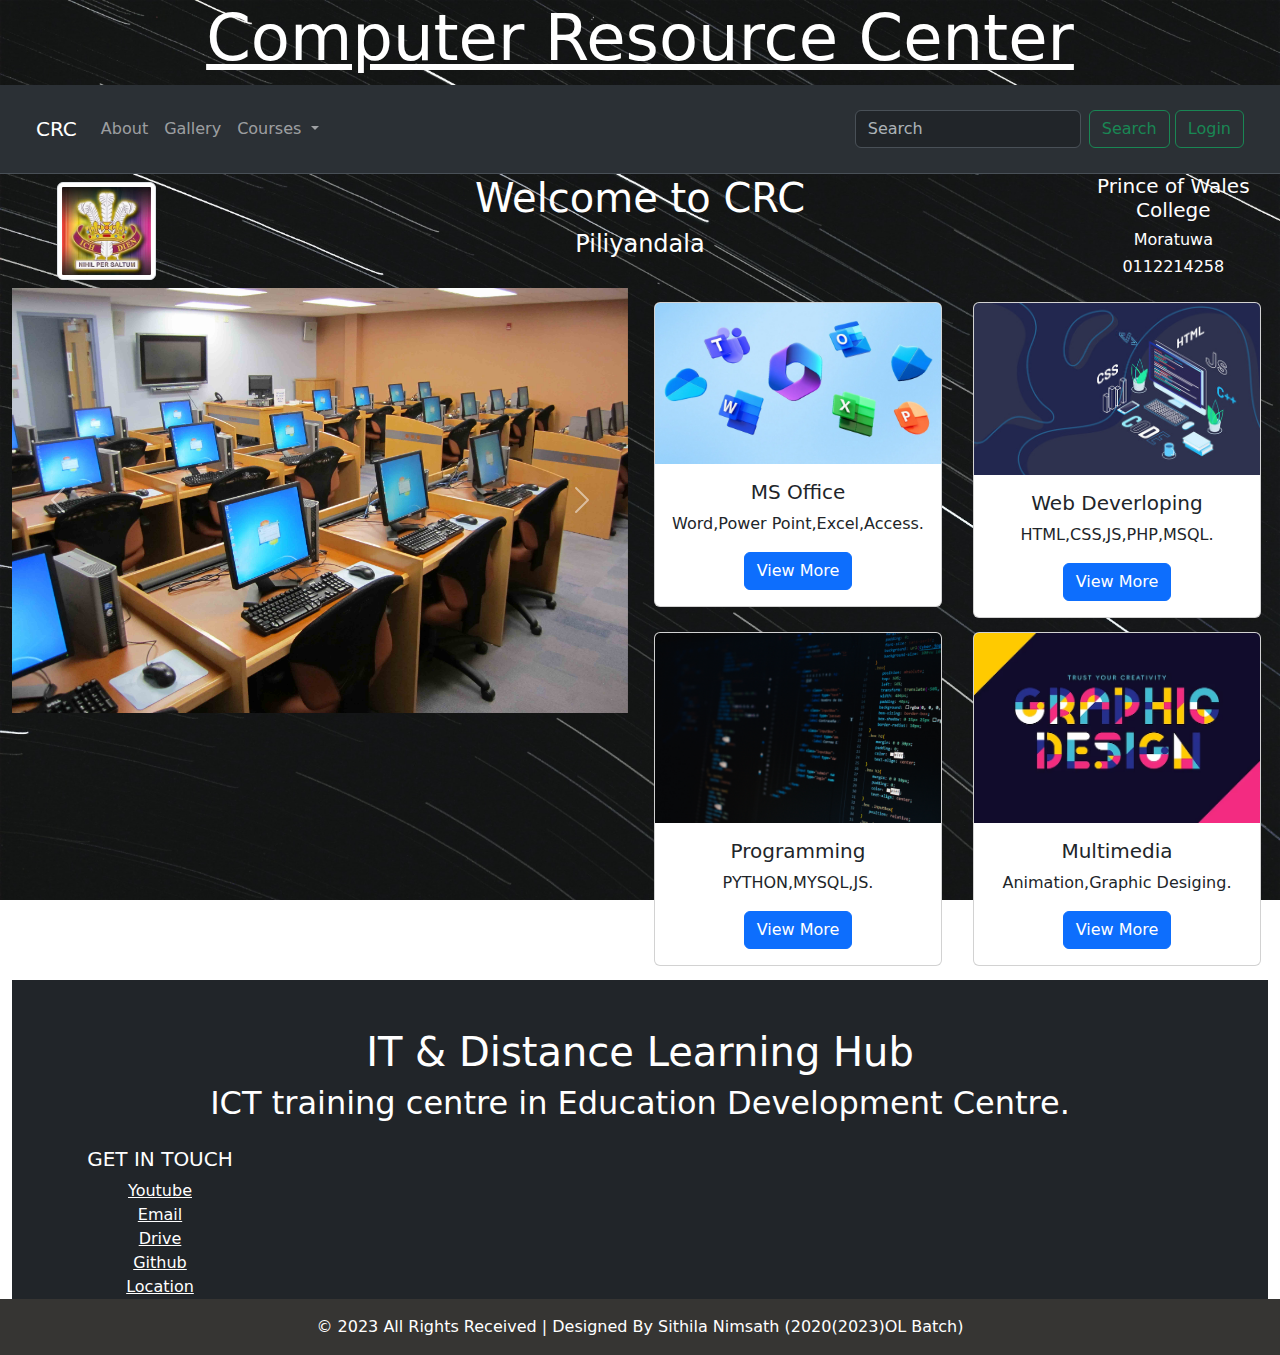
<file: index.html>
<!doctype html>
<html lang="en">
  <head>
    <meta charset="utf-8">
    <meta name="viewport" content="width=device-width, initial-scale=1">
    <link rel="stylesheet" href="css/bootstrap.min.css">
    <title> website with Bootstrap</title>   
    <style>
        body
        {
          background-image:url(./img/bg3.jpg);
          background-attachment: fixed;
          background-size: cover;
        }

        .r{
            color:#FFFFFF;
        }


        .CRC{
          font-size: 400%;
          color: #FFFFFF;
          text-decoration: underline;
        }

        
        .b{
          color: #FFFFFF;
        }
        
        .o{
          color:#838c7c;
        }


    </style> 
  </head>
  <body>
    <!--heding-->
    <div id="CRC">
      <h1 class="container-md text-center r CRC">Computer Resource Center</h1>
    </div>
    <!--end of heding-->

    
    <!--start of navigation-->
    <div class="container-fluid  text-center">
        <div class="row align-text-center" >
                <!--navigation-->
                <nav class="navbar navbar-expand-lg bg-body-tertiary  bg-dark border-bottom border-body p-4 " data-bs-theme="dark">
                    <div class="container-fluid">
                      <a class="navbar-brand" href="#">CRC</a>
                      <button class="navbar-toggler" type="button" data-bs-toggle="collapse" data-bs-target="#navbarSupportedContent" aria-controls="navbarSupportedContent" aria-expanded="false" aria-label="Toggle navigation">
                        <span class="navbar-toggler-icon"></span>
                      </button>
                      <div class="collapse navbar-collapse" id="navbarSupportedContent">
                        <ul class="navbar-nav me-auto  mb-2 mb-lg-0">
                          <li class="nav-item">
                            <a class="nav-link" href="./cards/about.html">About</a>
                          </li>
                          <li class="nav-item">
                            <a class="nav-link" href=".//cards/Gallary.html">Gallery</a>
                          </li>
                          <li class="nav-item dropdown">
                            <a class="nav-link dropdown-toggle" href="#" role="button" data-bs-toggle="dropdown" aria-expanded="false">
                              Courses
                            </a>
                            <ul class="dropdown-menu">
                              <li><a class="dropdown-item" href="./web/office.html">MS Office</a></li>
                              <li><a class="dropdown-item" href="./web/web.html">Web Deverloping</a></li>
                              <li><a class="dropdown-item" href="./web/Progamming.html">Progamming</a></li>
                              <li><a class="dropdown-item" href="./web/multimedia.html">Multimedia</a></li>
                            </ul>
                          </li>
                        </ul>
                        <form class="d-flex" role="search">
                          <input class="form-control me-2" type="search" placeholder="Search" aria-label="Search">
                          <button class="btn btn-outline-success" type="submit">Search</button>&nbsp;
                          <button class="btn btn-outline-success" type="submit">Login</button>
                        </form>
                      </div>
                    </div>
                  </nav>
                    <!--end of navigation-->

            <!--logo-->
            <div class="col-sm-6  col-md-2  col-xl-2 p-2">
                <img src="img/logo.png" class="img-thumbnail img-fluid" width="50%" alt="...">
            </div>
            <!-- end of logo-->


            <!--sub heding-->
            <div class="col-sm-12  col-md-8  col-xl-8 b">
                <h1>Welcome to CRC</h1>
                <h4>Piliyandala</h4>
            </div>
            <div class="col-sm-12  col-md-2  col-xl-2 b">
                <h5>Prince of Wales College</h5>
                <h6>Moratuwa</h6>
                <h6>0112214258</h6>
            </div>
            <!--sub heding-->


            <!--slide show-->
            <div class="  col-sm-12  col-md-12  col-xl-6 r">
              <div id="carouselExampleInterval" class="carousel slide" data-bs-ride="carousel">
                <div class="carousel-inner">
                  <div class="carousel-item active" data-bs-interval="10000">
                    <img src="./img/pic/1.jpg" class="d-block w-100" alt="...">
                  </div>
                  <div class="carousel-item" data-bs-interval="2000">
                    <img src="./img/pic/2.jpg" class="d-block w-100" alt="...">
                  </div>
                  <div class="carousel-item">
                    <img src="./img/pic/3.jpg" class="d-block w-100" alt="...">
                  </div>
                </div>
                <button class="carousel-control-prev" type="button" data-bs-target="#carouselExampleInterval" data-bs-slide="prev">
                  <span class="carousel-control-prev-icon" aria-hidden="true"></span>
                  <span class="visually-hidden">Previous</span>
                </button>
                <button class="carousel-control-next" type="button" data-bs-target="#carouselExampleInterval" data-bs-slide="next">
                  <span class="carousel-control-next-icon" aria-hidden="true"></span>
                  <span class="visually-hidden">Next</span>
                </button>
              </div>
            </div>
            <!--slide show ends here-->



            <!--cards-->
            <div class="btn  col-sm-12  col-md-12  col-xl-6 r">
                <div class="row">

                    <div class="btn  col-sm-12  col-md-6  col-xl-6 r">
                        <div class="card" style="width: 18rem;">
                            <img src="img/cards/office.png" class="card-img-top" alt="...">
                            <div class="card-body">
                            <h5 class="card-title">MS Office</h5>
                            <p class="card-text">Word,Power Point,Excel,Access.</p>
                            <a href="./cards/office.html" class="btn btn-primary">View More</a>
                            </div>
                        </div>
                    </div>
                    <div class="btn  col-sm-12  col-md-6  col-xl-6 r">
                        <div class="card" style="width: 18rem;">
                            <img src="img/cards/html.jpg" class="card-img-top" alt="...">
                            <div class="card-body">
                            <h5 class="card-title">Web Deverloping</h5>
                            <p class="card-text">HTML,CSS,JS,PHP,MSQL.</p>
                            <a href="./cards/web.html" class="btn btn-primary">View More</a>
                            </div>
                        </div>
                    </div>
                    <div class="btn  col-sm-12  col-md-6  col-xl-6 r">
                        <div class="card" style="width: 18rem;">
                            <img src="img/cards/python.jpg" class="card-img-top" alt="...">
                            <div class="card-body">
                            <h5 class="card-title">Programming</h5>
                            <p class="card-text">PYTHON,MYSQL,JS.</p>
                            <a href="./cards/programming.html" class="btn btn-primary">View More</a>
                            </div>
                        </div>
                    </div>
                    <div class="btn  col-sm-12  col-md-6  col-xl-6 r">
                        <div class="card" style="width: 18rem;">
                            <img src="img/cards/graphic.png" class="card-img-top" alt="...">
                            <div class="card-body">
                            <h5 class="card-title">Multimedia</h5>
                            <p class="card-text">Animation,Graphic Desiging.</p>
                            <a href="./cards/multimedia.html" class="btn btn-primary">View More</a>
                            </div>
                        </div>
                    </div>
                </div>
            </div>
            <!--cards ends here-->


            <!--footer-->
            <div class="col-sm-12  col-md-12  col-xl-12 r">
              <!-- Footer -->
<footer class="bg-dark text-center text-white">
  <!-- Grid container -->
  <div class="container p-4"></div>


    <!-- Section: Text -->
    <section class="mb-4">
      <h1>IT & Distance Learning Hub</h1>
      <h2>ICT training centre in Education Development Centre.</h2>
    </section>
    <!-- Section: Text -->

    <!-- Section: Links -->
    <section class="">
      <!--Grid row-->
      <div class="row">
        <!--Grid column-->
        <div class="col-lg-3 col-md-6 mb-4 mb-md-0">
          <h5 class="text-uppercase">Get In Touch</h5>

          <ul class="list-unstyled mb-0">
            <li>
              <a href="#!" class="text-white">Youtube</a>
            </li>
            <li>
              <a href="#!" class="text-white">Email</a>
            </li>
            <li>
              <a href="#!" class="text-white">Drive</a>
            </li>
            <li>
              <a href="#!" class="text-white">Github</a>
            </li>
            <li>
              <a href="#!" class="text-white">Location</a>
            </li>
          </ul>
        </div>
        <!--Grid column-->
      </div>
      <!--Grid row-->
    </section>
    <!-- Section: Links -->
  </div>
  <!-- Grid container -->

  <!-- Copyright -->
  <div class="text-center p-3 text-white" style="background-color: rgb(54, 53, 51);">
    © 2023 All Rights Received  | Designed By Sithila Nimsath (2020(2023)OL Batch)
  </div>
  <!-- Copyright -->
</footer>
<!-- Footer -->
            </div>
            
        </div>
    </div>

    <script src="js/bootstrap.bundle.min.js"></script>
  </body>
</html>
</file>
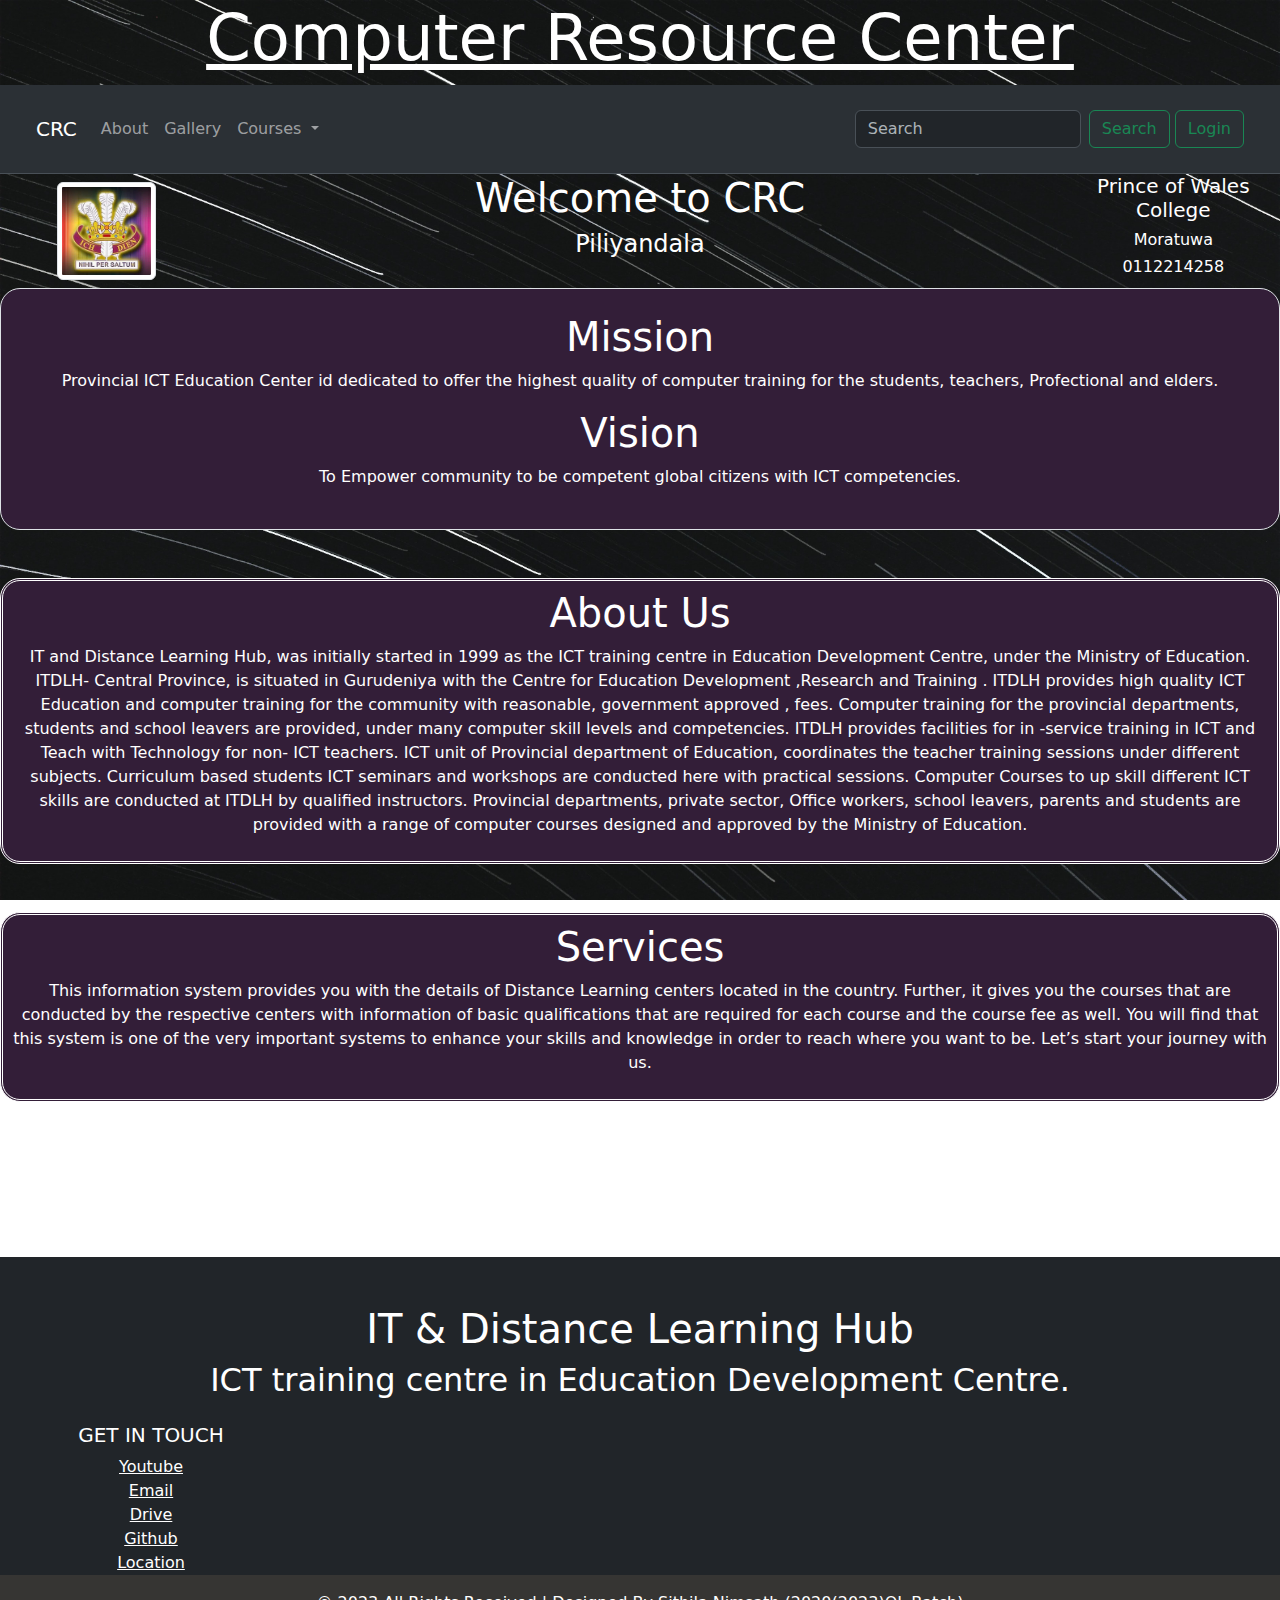
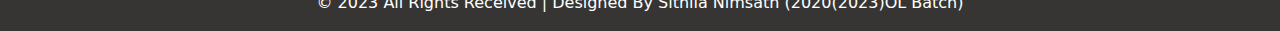
<file: cards/about.html>
<!doctype html>
<html lang="en">
  <head>
    <meta charset="utf-8">
    <meta name="viewport" content="width=device-width, initial-scale=1">
    <link rel="stylesheet" href="../css/bootstrap.min.css">
    <title> website with Bootstrap</title>   
    <style>
        body
        {
            background-image:url(../img/bg3.jpg);
            background-attachment: fixed;
            background-size: cover;
        }

        .r{
            color:#FFFFFF;
        }


        .CRC{
          font-size: 400%;
          color: #FFFFFF;
          text-decoration: underline;
        }

        .b{
          color: #FFFFFF;
        }

        .deatails{
            text-align: left;
            justify-content: left;
            padding: 10px;
            margin-top: 10px;
            margin-left: 40px;
        }

        .deatails li{
            font-size: 100%;
        }

        #course{
            font-size: 200%;
            text-decoration: underline;
        }

        #heading{
            text-decoration: wavy;
        }

        .border{
          border-style: double;
          border-radius: 20px;
          color: #FFFFFF;
          background:#331E38;
          
        }

        .border2{
          border-style: double;
          border-radius: 20px;
          color: #FFFFFF;
          background:#331E38;
          
        }

    </style> 
  </head>
  <body>
    <!--heding-->
    <div id="CRC">
      <h1 class="container-md text-center r CRC">Computer Resource Center</h1>
    </div>
    <!--end of heding-->

    
    
    <!--navigation-->
    <div class="container-fluid  text-center">
        <div class="row align-text-center" >
          <nav class="navbar navbar-expand-lg bg-body-tertiary  bg-dark border-bottom border-body p-4 " data-bs-theme="dark">
                    <div class="container-fluid">
                      <a class="navbar-brand" href="../index.html">CRC</a>
                      <button class="navbar-toggler" type="button" data-bs-toggle="collapse" data-bs-target="#navbarSupportedContent" aria-controls="navbarSupportedContent" aria-expanded="false" aria-label="Toggle navigation">
                        <span class="navbar-toggler-icon"></span>
                      </button>
                      <div class="collapse navbar-collapse" id="navbarSupportedContent">
                        <ul class="navbar-nav me-auto  mb-2 mb-lg-0">
                          <li class="nav-item">
                            <a class="nav-link" href="#">About</a>
                          </li>
                          <li class="nav-item">
                            <a class="nav-link" href="./Gallary.html">Gallery</a>
                          </li>
                          <li class="nav-item dropdown">
                            <a class="nav-link dropdown-toggle" href="#" role="button" data-bs-toggle="dropdown" aria-expanded="false">
                              Courses
                            </a>
                            <ul class="dropdown-menu">
                              <li><a class="dropdown-item" href="../web/office.html">MS Office</a></li>
                              <li><a class="dropdown-item" href="../web/web.html">Web Deverloping</a></li>
                              <li><a class="dropdown-item" href="../web/Progamming.html">Progamming</a></li>
                              <li><a class="dropdown-item" href="../web/multimedia.html">Multimedia</a></li>
                            </ul>
                          </li>
                        </ul>
                        <form class="d-flex" role="search">
                          <input class="form-control me-2" type="search" placeholder="Search" aria-label="Search">
                          <button class="btn btn-outline-success" type="submit">Search</button>&nbsp;
                          <button class="btn btn-outline-success" type="submit">Login</button>
                        </form>
                      </div>
                    </div>
                  </nav>
                  <div class="col-sm-3  col-md-3  col-xl-12">
                  </div>
                    <!--end of navigation-->







            <!--logo-->
            <div class="col-sm-6  col-md-2  col-xl-2 p-2">
                <img src="../img/logo.png" class="img-thumbnail img-fluid" width="50%" alt="...">
            </div>
            <!-- end of logo-->


            <!--sub heding-->
            <div class="col-sm-12  col-md-8  col-xl-8 b">
                <h1>Welcome to CRC</h1>
                <h4>Piliyandala</h4>
            </div>
            <div class="col-sm-12  col-md-2  col-xl-2 b">
                <h5>Prince of Wales College</h5>
                <h6>Moratuwa</h6>
                <h6>0112214258</h6>
            </div>
            <!-- end of sub heding-->


            <!--misson and vision-->
            <div class="col-sm-12  col-md-12  col-xl-12 p-4 r border">
                <h1>Mission</h1>
                <p>Provincial ICT Education Center id dedicated to offer the highest quality of computer training for the students, teachers, Profectional and elders.</p>


                <h1>Vision</h1>
                <p>To Empower community to be competent global citizens with ICT competencies.</p>
            </div>
            <div class="margin">

            </div>
            <br><br>
            <!-- end of misson and vision-->
            

            <!--about-->
            <div class="col-sm-12 col-md-12 col-xl-12 p-2 r border2">
              <h1>About Us</h1>
              <p class="text-break">IT and Distance Learning Hub, was initially started in 1999 as the ICT training centre in Education Development Centre, under the Ministry of Education. ITDLH- Central Province, is situated in  Gurudeniya with the Centre for Education Development ,Research and Training .
                ITDLH provides high quality ICT Education and computer training for the community with reasonable, government approved , fees. Computer training for the provincial departments, students and school leavers are provided, under many computer skill levels and competencies.
                ITDLH provides facilities for in -service training in ICT and Teach with Technology for non- ICT teachers. ICT unit of Provincial department of Education, coordinates the teacher training sessions under different subjects.
                Curriculum based students ICT seminars and workshops are conducted here with practical sessions.
                Computer Courses to up skill different ICT skills are conducted at ITDLH by qualified instructors. Provincial departments, private sector, Office workers, school leavers, parents and students are provided with a range of computer courses designed and approved by the Ministry of Education.</p>
            </div>
            <div class="margin">
              <br><br>
            </div>
            <!--end of about-->
            
            <!--services-->
            <div class="col-sm-12 col-md-12 col-xl-12 p-2 r border2">
              <h1>Services</h1>
              <p>This information system provides you with the details of Distance Learning centers located in the country.
                Further, it gives you the courses that are conducted by the respective centers with information of basic qualifications that are required for each course and the course fee as well.
                You will find that this system is one of the very important systems to enhance your skills and knowledge in order to reach where you want to be. Let’s start your journey with us.</p>
            </div>
            <div class="margin">
              <br><br>
            </div>
            <!--end of services-->
            

            <!--designer details-->
            <div class="col-sm-12 col-md-6 col-xl-3 r">
              <h6 class="text-decoration-none r">Desined By:Sithila Nimsath</h6>
              <p class="text-decoration-none r">(Student of CRC)&nbsp;&nbsp;(2022(2023)O/L Batch)</p>
            </div>
            <p class="text-break"></p>
            <!--end of designer details-->

            
        </div>
    </div>

                <!--footer-->
                <div class="col-sm-12  col-md-12  col-xl-12 r">
                  <!-- Footer -->
    <footer class="bg-dark text-center text-white">
      <!-- Grid container -->
      <div class="container p-4"></div>
    
    
        <!-- Section: Text -->
        <section class="mb-4">
          <h1>IT & Distance Learning Hub</h1>
          <h2>ICT training centre in Education Development Centre.</h2>
        </section>
        <!-- Section: Text -->
    
        <!-- Section: Links -->
        <section class="">
          <!--Grid row-->
          <div class="row">
            <!--Grid column-->
            <div class="col-lg-3 col-md-6 mb-4 mb-md-0">
              <h5 class="text-uppercase">Get In Touch</h5>
    
              <ul class="list-unstyled mb-0">
                <li>
                  <a href="#!" class="text-white">Youtube</a>
                </li>
                <li>
                  <a href="#!" class="text-white">Email</a>
                </li>
                <li>
                  <a href="#!" class="text-white">Drive</a>
                </li>
                <li>
                  <a href="#!" class="text-white">Github</a>
                </li>
                <li>
                  <a href="#!" class="text-white">Location</a>
                </li>
              </ul>
            </div>
            <!--Grid column-->
          </div>
          <!--Grid row-->
        </section>
        <!-- Section: Links -->
      </div>
      <!-- Grid container -->
    
      <!-- Copyright -->
      <div class="text-center p-3 text-white" style="background-color: rgb(54, 53, 51);">
        © 2023 All Rights Received  | Designed By Sithila Nimsath (2020(2023)OL Batch)
      </div>
      <!-- Copyright -->
    </footer>
    <!-- Footer -->
                </div>
                
            </div>
        </div>

    <script src="../js/bootstrap.bundle.min.js"></script>
  </body>
</html>
</file>
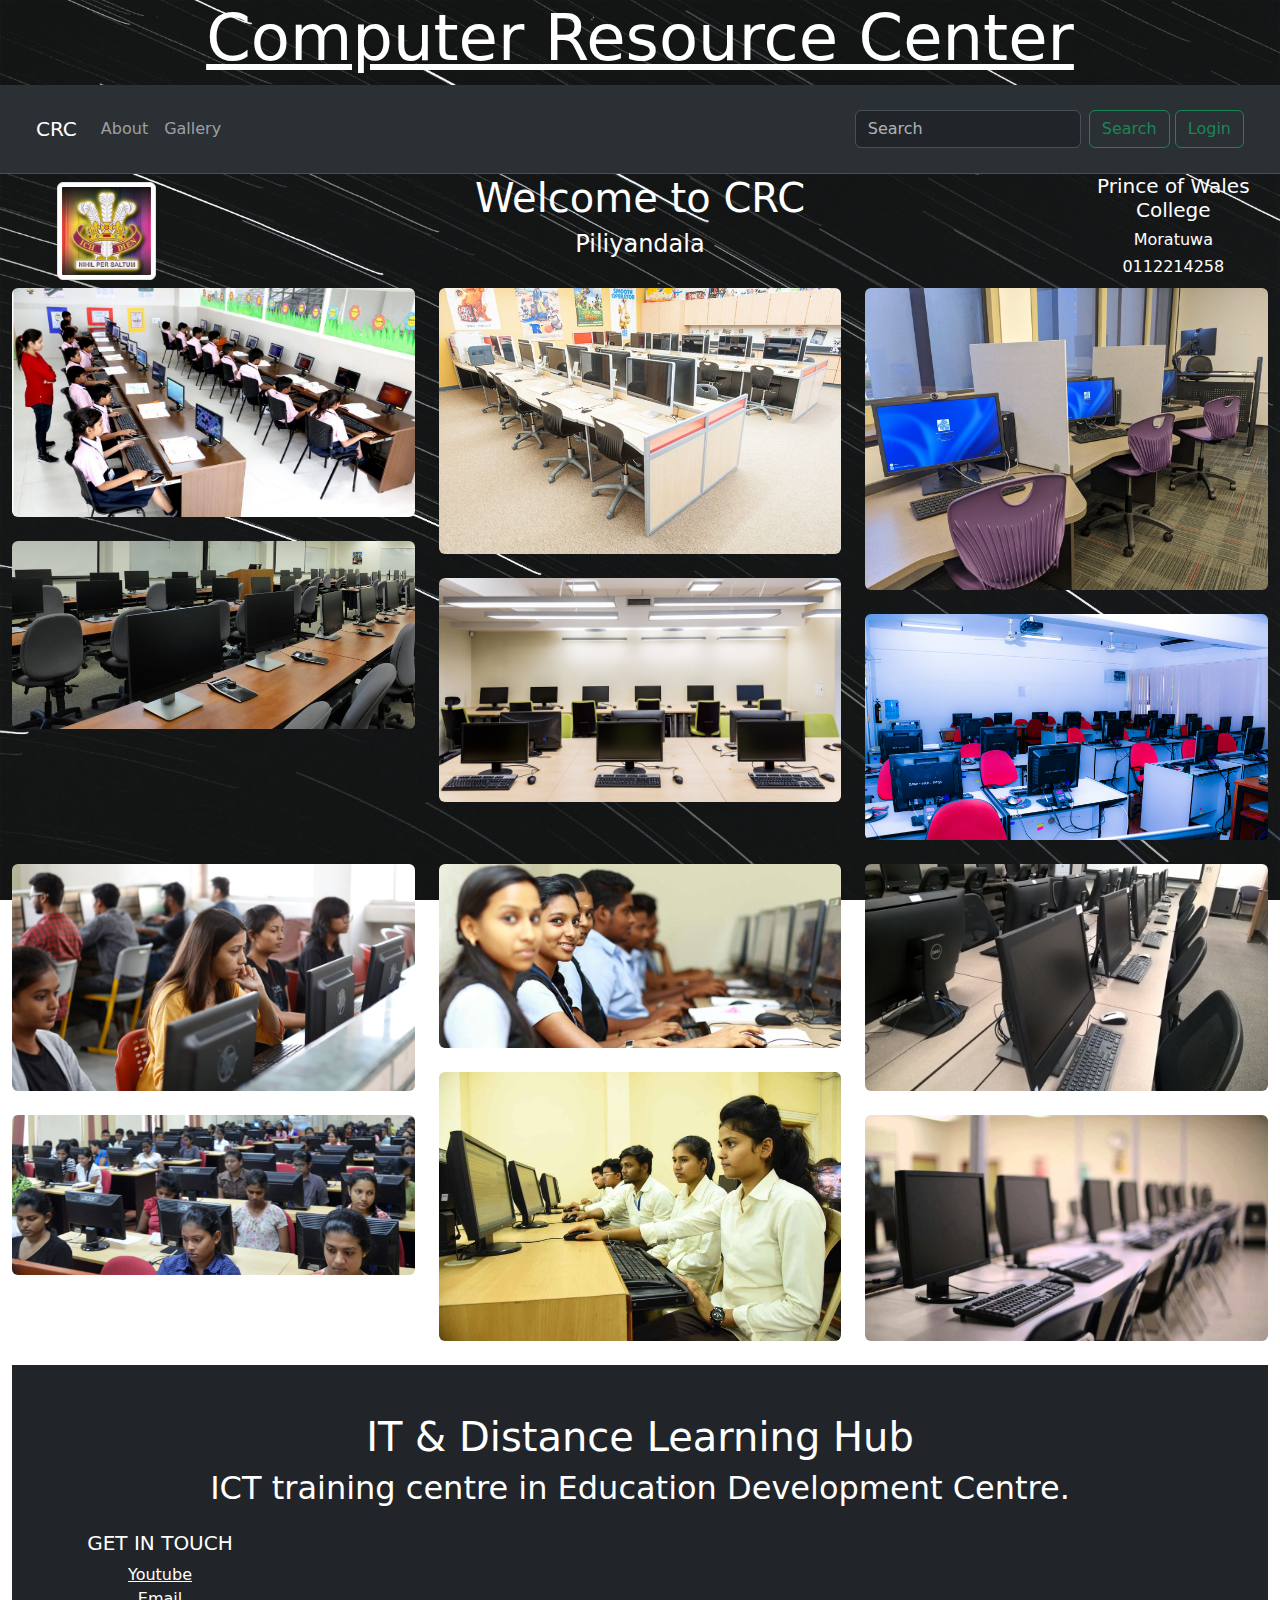
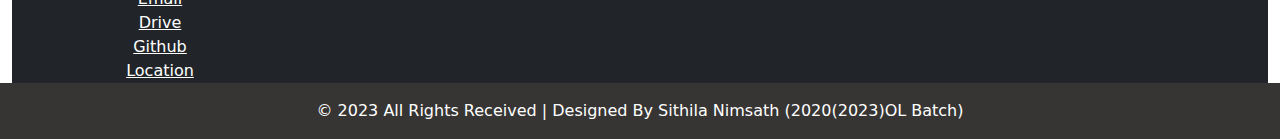
<file: cards/Gallary.html>
<!DOCTYPE html>
<html lang="en">
<head>
    <meta charset="UTF-8">
    <meta name="viewport" content="width=device-width, initial-scale=1.0">
    <link rel="stylesheet" href="../css/bootstrap.min.css">
    <title>Document</title>
    <style>
        body
        {
          background-image:url(../img/bg3.jpg);
          background-attachment: fixed;
          background-size: cover;
        }

        .r{
            color: #FFFFFF;
        }


        .CRC{
          font-size: 400%;
          color: #FFFFFF;
          text-decoration: underline;

        }
        .b{
          color: #FFFFFF;
        }


    </style> 
</head>
<body>
    <!--heding-->
    <div id="CRC">
        <h1 class="container-md text-center r CRC">Computer Resource Center</h1>
      </div>
      <!--end of heding-->
  
      
      
      <div class="container-fluid  text-center">
          <div class="row align-text-center" >
                  <!--navigation-->
                  <nav class="navbar navbar-expand-lg bg-body-tertiary  bg-dark border-bottom border-body p-4 " data-bs-theme="dark">
                      <div class="container-fluid">
                        <a class="navbar-brand" href="../index.html">CRC</a>
                        <button class="navbar-toggler" type="button" data-bs-toggle="collapse" data-bs-target="#navbarSupportedContent" aria-controls="navbarSupportedContent" aria-expanded="false" aria-label="Toggle navigation">
                          <span class="navbar-toggler-icon"></span>
                        </button>
                        <div class="collapse navbar-collapse" id="navbarSupportedContent">
                          <ul class="navbar-nav me-auto  mb-2 mb-lg-0">
                            <li class="nav-item">
                              <a class="nav-link" href="./about.html">About</a>
                            </li>
                            <li class="nav-item">
                              <a class="nav-link" href="#">Gallery</a>
                            </li>
                          </ul>
                          <form class="d-flex" role="search">
                            <input class="form-control me-2" type="search" placeholder="Search" aria-label="Search">
                            <button class="btn btn-outline-success" type="submit">Search</button>&nbsp;
                            <button class="btn btn-outline-success" type="submit">Login</button>
                          </form>
                        </div>
                      </div>
                    </nav>
                    <div class="col-sm-3  col-md-3  col-xl-12">
                      <!--end of navigation-->
              </div>
  
  
  
  
  
  
  
              <!--logo-->
              <div class="col-sm-6  col-md-2  col-xl-2 p-2">
                  <img src="../img/logo.png" class="img-thumbnail img-fluid" width="50%" alt="...">
              </div>
              <!-- end of logo-->
  
  
              <!--sub heding-->
              <div class="col-sm-12  col-md-8  col-xl-8 b">
                  <h1>Welcome to CRC</h1>
                  <h4>Piliyandala</h4>
              </div>
              <div class="col-sm-12  col-md-2  col-xl-2 b">
                  <h5>Prince of Wales College</h5>
                  <h6>Moratuwa</h6>
                  <h6>0112214258</h6>
              </div>
              <!-- end of sub heding-->


              <div class=" col-sm-12 col-md-12 col-xl-12 r">
                <!-- Gallery -->
              <div class="row">
                <div class="col-lg-4 col-md-12 mb-4 mb-lg-0">
                  <img
                    src="../img/gallary/1.png"
                    class="w-100 shadow-1-strong rounded mb-4"
                    alt="Boat on Calm Water"
                  />

                  <img
                    src="../img/gallary/2.jpg"
                    class="w-100 shadow-1-strong rounded mb-4"
                    alt="Wintry Mountain Landscape"
                  />
                </div>

                <div class="col-lg-4 mb-4 mb-lg-0">
                  <img
                    src="../img/gallary/3.jpg"
                    class="w-100 shadow-1-strong rounded mb-4"
                    alt="Mountains in the Clouds"
                  />

                  <img
                    src="../img/gallary/4.jpg"
                    class="w-100 shadow-1-strong rounded mb-4"
                    alt="Boat on Calm Water"
                  />
                </div>

                <div class="col-lg-4 mb-4 mb-lg-0">
                  <img
                    src="../img/gallary/5.jpg"
                    class="w-100 shadow-1-strong rounded mb-4"
                    alt="Waves at Sea"
                  />

                  <img
                    src="../img/gallary/6.jpg"
                    class="w-100 shadow-1-strong rounded mb-4"
                    alt="Yosemite National Park"
                  />
                </div>

                <div class="col-lg-4 mb-4 mb-lg-0">
                  <img
                    src="../img/gallary/7.jpg"
                    class="w-100 shadow-1-strong rounded mb-4"
                    alt="Waves at Sea"
                  />

                  <img
                    src="../img/gallary/8.jpg"
                    class="w-100 shadow-1-strong rounded mb-4"
                    alt="Yosemite National Park"
                  />
                </div>

                <div class="col-lg-4  col-xl-4 mb-lg-0">
                  <img
                    src="../img/gallary/9.jpg"
                    class="w-100 shadow-1-strong rounded mb-4"
                    alt="Waves at Sea"
                  />

                  <img
                    src="../img/gallary/10.jpg"
                    class="w-100 shadow-1-strong rounded mb-4"
                    alt="Yosemite National Park"
                  />
                </div>
                <div class="col-lg-4  col-xl-4 mb-lg-0">
                  <img
                    src="../img/bg2.jpg"
                    class="w-100 shadow-1-strong rounded mb-4"
                    alt="Waves at Sea"
                  />

                  <img
                    src="../img/pic/2.jpg"
                    class="w-100 shadow-1-strong rounded mb-4"
                    alt="Yosemite National Park"
                  />
                </div>
              </div>
              <!-- Gallery -->
              </div>


                          <!--footer-->
            <div class="col-sm-12  col-md-12  col-xl-12 r">
              <!-- Footer -->
<footer class="bg-dark text-center text-white">
  <!-- Grid container -->
  <div class="container p-4"></div>


    <!-- Section: Text -->
    <section class="mb-4">
      <h1>IT & Distance Learning Hub</h1>
      <h2>ICT training centre in Education Development Centre.</h2>
    </section>
    <!-- Section: Text -->

    <!-- Section: Links -->
    <section class="">
      <!--Grid row-->
      <div class="row">
        <!--Grid column-->
        <div class="col-lg-3 col-md-6 mb-4 mb-md-0">
          <h5 class="text-uppercase">Get In Touch</h5>

          <ul class="list-unstyled mb-0">
            <li>
              <a href="#!" class="text-white">Youtube</a>
            </li>
            <li>
              <a href="#!" class="text-white">Email</a>
            </li>
            <li>
              <a href="#!" class="text-white">Drive</a>
            </li>
            <li>
              <a href="#!" class="text-white">Github</a>
            </li>
            <li>
              <a href="#!" class="text-white">Location</a>
            </li>
          </ul>
        </div>
        <!--Grid column-->
      </div>
      <!--Grid row-->
    </section>
    <!-- Section: Links -->
  </div>
  <!-- Grid container -->

  <!-- Copyright -->
  <div class="text-center p-3 text-white" style="background-color: rgb(54, 53, 51);">
    © 2023 All Rights Received  | Designed By Sithila Nimsath (2020(2023)OL Batch)
  </div>
  <!-- Copyright -->
</footer>
<!-- Footer -->
            </div>
            
        </div>
    </div>
    
</body>
</html>
</file>
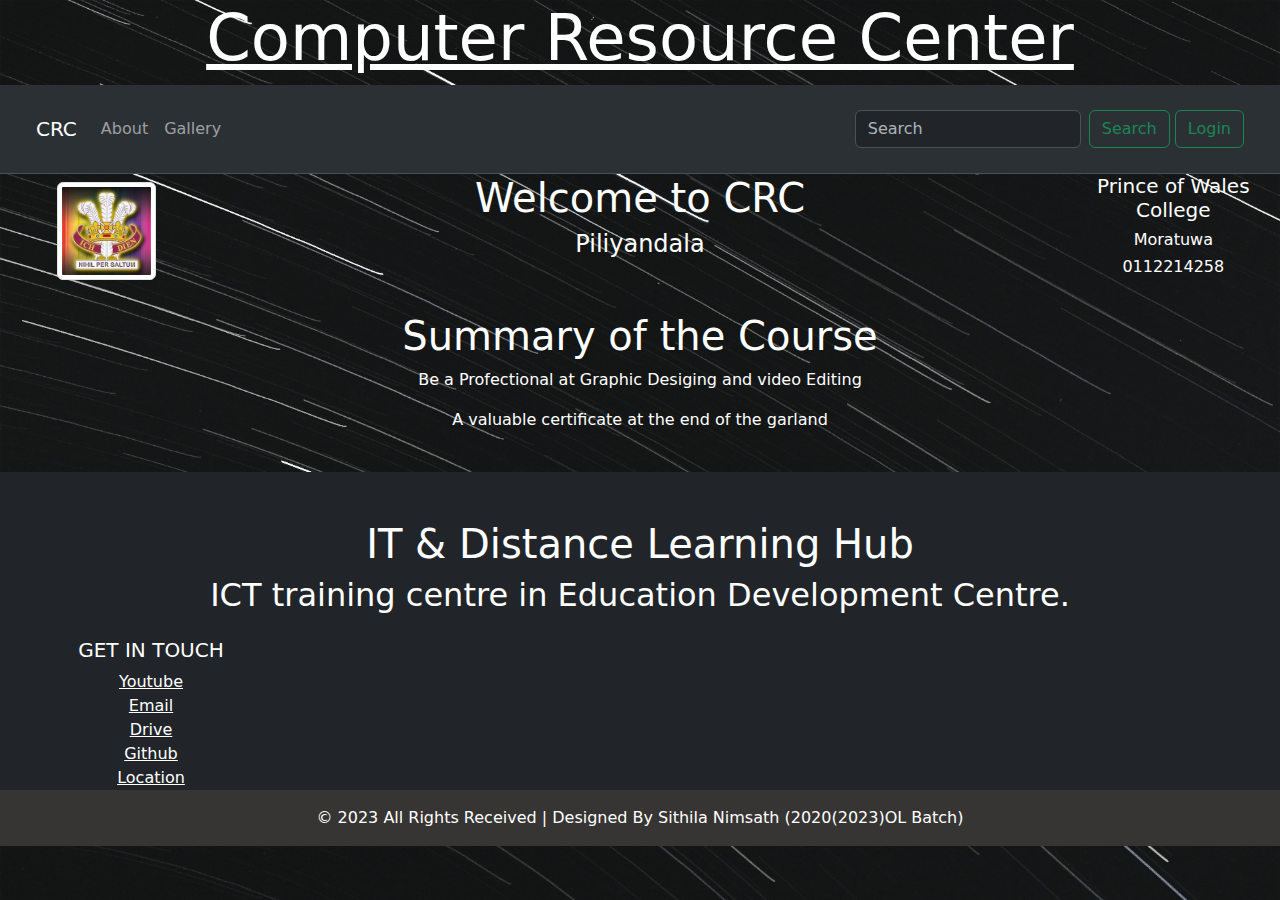
<file: cards/multimedia.html>
<!doctype html>
<html lang="en">
  <head>
    <meta charset="utf-8">
    <meta name="viewport" content="width=device-width, initial-scale=1">
    <link rel="stylesheet" href="../css/bootstrap.min.css">
    <title> website with Bootstrap</title>   
    <style>
        body
        {
          background-image:url(../img/bg3.jpg);
          background-attachment: fixed;
          background-size: cover;
        }

        .r{
            color: #FFFFFF;
        }


        .CRC{
          font-size: 400%;
          color: #FFFFFF;
          text-decoration: underline;
        }


        .b{
          color: #FFFFFF;
        }

        .deatails{
            text-align: left;
            justify-content: left;
            padding: 10px;
            margin-top: 10px;
            margin-left: 40px;
        }

        .deatails li{
            font-size: 100%;
        }

        #course{
            font-size: 200%;
            text-decoration: underline;
        }

        #heading{
            text-decoration: wavy;
        }

    </style> 
  </head>
  <body>
    <!--heding-->
    <div id="CRC">
      <h1 class="container-md text-center r CRC">Computer Resource Center</h1>
    </div>
    <!--end of heding-->

    
    
    <!--navigation-->
    <div class="container-fluid  text-center">
        <div class="row align-text-center" >
                <nav class="navbar navbar-expand-lg bg-body-tertiary  bg-dark border-bottom border-body p-4 " data-bs-theme="dark">
                    <div class="container-fluid">
                      <a class="navbar-brand" href="../index.html">CRC</a>
                      <button class="navbar-toggler" type="button" data-bs-toggle="collapse" data-bs-target="#navbarSupportedContent" aria-controls="navbarSupportedContent" aria-expanded="false" aria-label="Toggle navigation">
                        <span class="navbar-toggler-icon"></span>
                      </button>
                      <div class="collapse navbar-collapse" id="navbarSupportedContent">
                        <ul class="navbar-nav me-auto  mb-2 mb-lg-0">
                          <li class="nav-item">
                            <a class="nav-link" href="./about.html">About</a>
                          </li>
                          <li class="nav-item">
                            <a class="nav-link" href="./Gallary.html">Gallery</a>
                          </li>

                        </ul>
                        <form class="d-flex" role="search">
                          <input class="form-control me-2" type="search" placeholder="Search" aria-label="Search">
                          <button class="btn btn-outline-success" type="submit">Search</button>&nbsp;
                          <button class="btn btn-outline-success" type="submit">Login</button>
                        </form>
                      </div>
                    </div>
                  </nav>
                  <div class="col-sm-3  col-md-3  col-xl-12">
                  </div>
                    <!--end of navigation-->







            <!--logo-->
            <div class="col-sm-6  col-md-2  col-xl-2 p-2">
                <img src="../img/logo.png" class="img-thumbnail img-fluid" width="50%" alt="...">
            </div>
            <!-- end of logo-->


            <!--sub heding-->
            <div class="col-sm-12  col-md-8  col-xl-8 b">
                <h1>Welcome to CRC</h1>
                <h4>Piliyandala</h4>
            </div>
            <div class="col-sm-12  col-md-2  col-xl-2 b">
                <h5>Prince of Wales College</h5>
                <h6>Moratuwa</h6>
                <h6>0112214258</h6>
            </div>
            <!-- end of sub heding-->

            <!--summary-->
            <div class="col-sm-12  col-md-12  col-xl-12 p-4 r">
                <h1 class="text-decoration-none">Summary of the Course</h1>
                <p class="text-decoration-none">Be a Profectional at Graphic Desiging and video Editing</p>
                <p class="text-decoration-none">A valuable certificate at the end of the garland</p>
            </div>
            <!--end of summary-->

            
        </div>
    </div>

                            <!--footer-->
                            <div class="col-sm-12  col-md-12  col-xl-12 r">
                              <!-- Footer -->
                <footer class="bg-dark text-center text-white">
                  <!-- Grid container -->
                  <div class="container p-4"></div>
                
                
                    <!-- Section: Text -->
                    <section class="mb-4">
                      <h1>IT & Distance Learning Hub</h1>
                      <h2>ICT training centre in Education Development Centre.</h2>
                    </section>
                    <!-- Section: Text -->
                
                    <!-- Section: Links -->
                    <section class="">
                      <!--Grid row-->
                      <div class="row">
                        <!--Grid column-->
                        <div class="col-lg-3 col-md-6 mb-4 mb-md-0">
                          <h5 class="text-uppercase">Get In Touch</h5>
                
                          <ul class="list-unstyled mb-0">
                            <li>
                              <a href="#!" class="text-white">Youtube</a>
                            </li>
                            <li>
                              <a href="#!" class="text-white">Email</a>
                            </li>
                            <li>
                              <a href="#!" class="text-white">Drive</a>
                            </li>
                            <li>
                              <a href="#!" class="text-white">Github</a>
                            </li>
                            <li>
                              <a href="#!" class="text-white">Location</a>
                            </li>
                          </ul>
                        </div>
                        <!--Grid column-->
                      </div>
                      <!--Grid row-->
                    </section>
                    <!-- Section: Links -->
                  </div>
                  <!-- Grid container -->
                
                  <!-- Copyright -->
                  <div class="text-center p-3 text-white" style="background-color: rgb(54, 53, 51);">
                    © 2023 All Rights Received  | Designed By Sithila Nimsath (2020(2023)OL Batch)
                  </div>
                  <!-- Copyright -->
                </footer>
                <!-- Footer -->
                </div>
                
            </div>
        </div>

    <script src="../js/bootstrap.bundle.min.js"></script>
  </body>
</html>
</file>
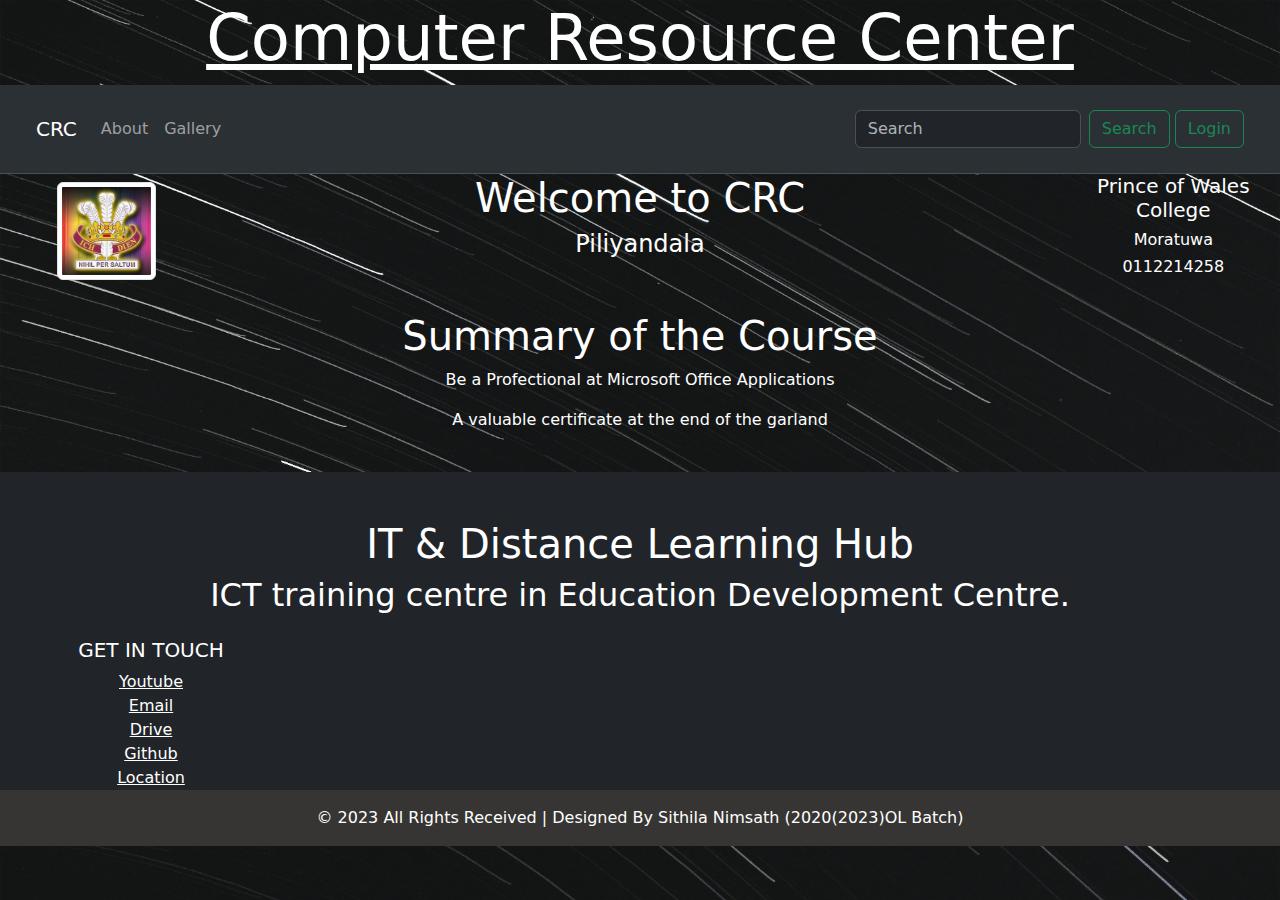
<file: cards/office.html>
<!doctype html>
<html lang="en">
  <head>
    <meta charset="utf-8">
    <meta name="viewport" content="width=device-width, initial-scale=1">
    <link rel="stylesheet" href="../css/bootstrap.min.css">
    <title> website with Bootstrap</title>   
    <style>
        body
        {
          background-image:url(../img/bg3.jpg);
          background-attachment: fixed;
          background-size: cover;
        }

        .r{
            color: #FFFFFF;
        }


        .CRC{
          font-size: 400%;
          color: #FFFFFF;
          text-decoration: underline;
        }

        .b{
          color: #FFFFFF;
        }

    

    </style> 
  </head>
  <body>
    <!--heding-->
    <div id="CRC">
      <h1 class="container-md text-center r CRC">Computer Resource Center</h1>
    </div>
    <!--end of heding-->

    
    
    <!--navigation-->
    <div class="container-fluid  text-center">
        <div class="row align-text-center" >
                <nav class="navbar navbar-expand-lg bg-body-tertiary  bg-dark border-bottom border-body p-4 " data-bs-theme="dark">
                    <div class="container-fluid">
                      <a class="navbar-brand" href="../index.html">CRC</a>
                      <button class="navbar-toggler" type="button" data-bs-toggle="collapse" data-bs-target="#navbarSupportedContent" aria-controls="navbarSupportedContent" aria-expanded="false" aria-label="Toggle navigation">
                        <span class="navbar-toggler-icon"></span>
                      </button>
                      <div class="collapse navbar-collapse" id="navbarSupportedContent">
                        <ul class="navbar-nav me-auto  mb-2 mb-lg-0">
                          <li class="nav-item">
                            <a class="nav-link" href="./about.html">About</a>
                          </li>
                          <li class="nav-item">
                            <a class="nav-link" href="./Gallary.html">Gallery</a>
                          </li>

                        </ul>
                        <form class="d-flex" role="search">
                          <input class="form-control me-2" type="search" placeholder="Search" aria-label="Search">
                          <button class="btn btn-outline-success" type="submit">Search</button>&nbsp;
                          <button class="btn btn-outline-success" type="submit">Login</button>
                        </form>
                      </div>
                    </div>
                  </nav>
                  <div class="col-sm-3  col-md-3  col-xl-12">
                  </div>
                    <!--end of navigation-->







            <!--logo-->
            <div class="col-sm-6  col-md-2  col-xl-2 p-2">
                <img src="../img/logo.png" class="img-thumbnail img-fluid" width="50%" alt="...">
            </div>
            <!-- end of logo-->



            <!--sub heding-->
            <div class="col-sm-12  col-md-8  col-xl-8 b">
                <h1>Welcome to CRC</h1>
                <h4>Piliyandala</h4>
            </div>
            <div class="col-sm-12  col-md-2  col-xl-2 b">
                <h5>Prince of Wales College</h5>
                <h6>Moratuwa</h6>
                <h6>0112214258</h6>
            </div>
            <!-- end of sub heding-->

            <!--summary-->
            <div class="col-sm-12  col-md-12  col-xl-12 p-4 r">
                <h1 class="text-decoration-none r">Summary of the Course</h1>
                <p class="text-decoration-none r">Be a Profectional at Microsoft Office Applications</p>
                <p class="text-decoration-none r">A valuable certificate at the end of the garland</p>
            </div>
            <!--end of summary-->

            
        </div>
    </div>

                <!--footer-->
                <div class="col-sm-12  col-md-12  col-xl-12 r">
                  <!-- Footer -->
    <footer class="bg-dark text-center text-white">
      <!-- Grid container -->
      <div class="container p-4"></div>
    
    
        <!-- Section: Text -->
        <section class="mb-4">
          <h1>IT & Distance Learning Hub</h1>
          <h2>ICT training centre in Education Development Centre.</h2>
        </section>
        <!-- Section: Text -->
    
        <!-- Section: Links -->
        <section class="">
          <!--Grid row-->
          <div class="row">
            <!--Grid column-->
            <div class="col-lg-3 col-md-6 mb-4 mb-md-0">
              <h5 class="text-uppercase">Get In Touch</h5>
    
              <ul class="list-unstyled mb-0">
                <li>
                  <a href="#!" class="text-white">Youtube</a>
                </li>
                <li>
                  <a href="#!" class="text-white">Email</a>
                </li>
                <li>
                  <a href="#!" class="text-white">Drive</a>
                </li>
                <li>
                  <a href="#!" class="text-white">Github</a>
                </li>
                <li>
                  <a href="#!" class="text-white">Location</a>
                </li>
              </ul>
            </div>
            <!--Grid column-->
          </div>
          <!--Grid row-->
        </section>
        <!-- Section: Links -->
      </div>
      <!-- Grid container -->
    
      <!-- Copyright -->
      <div class="text-center p-3 text-white" style="background-color: rgb(54, 53, 51);">
        © 2023 All Rights Received  | Designed By Sithila Nimsath (2020(2023)OL Batch)
      </div>
      <!-- Copyright -->
    </footer>
    <!-- Footer -->
                </div>
                
            </div>
        </div>

    <script src="../js/bootstrap.bundle.min.js"></script>
  </body>
</html>
</file>
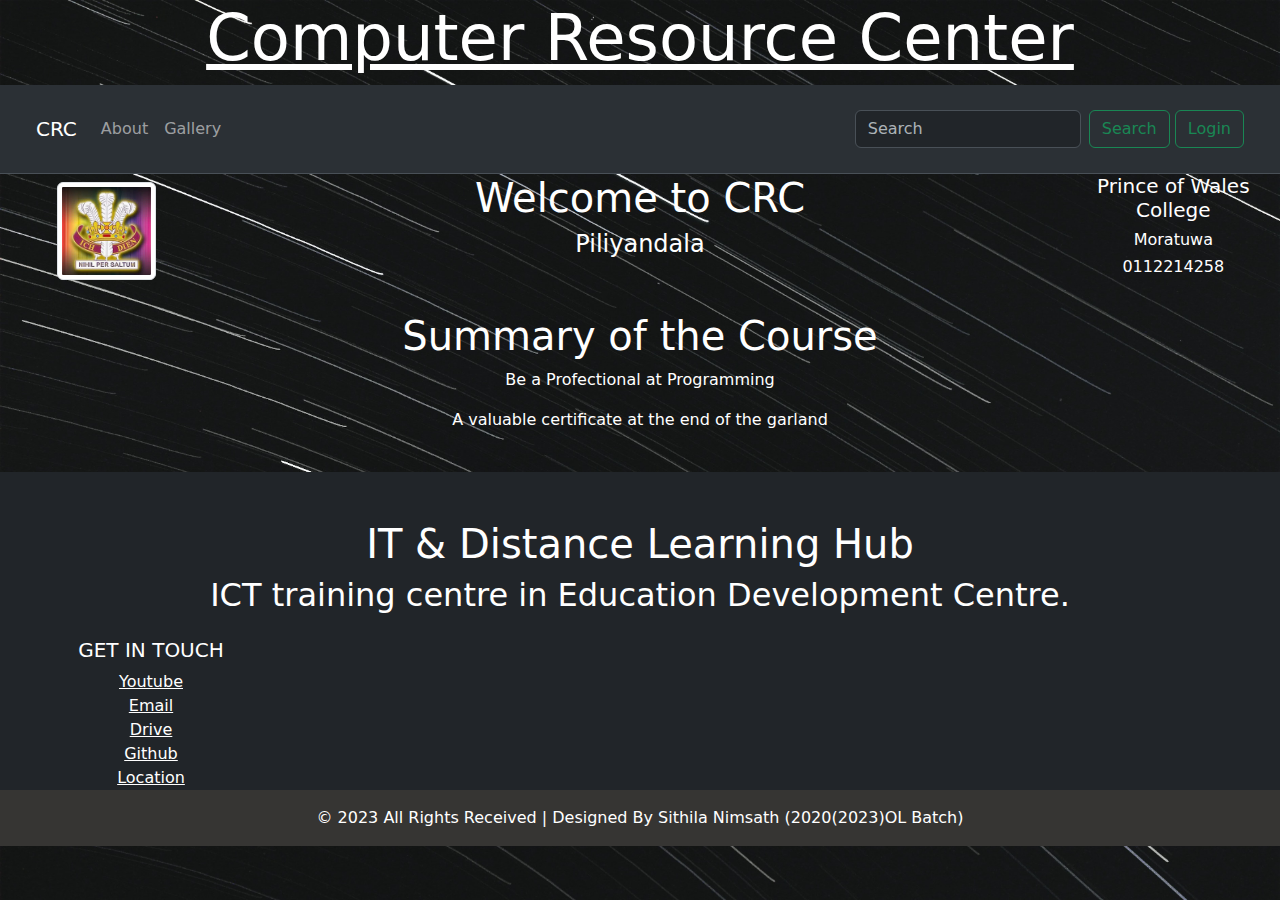
<file: cards/programming.html>
<!doctype html>
<html lang="en">
  <head>
    <meta charset="utf-8">
    <meta name="viewport" content="width=device-width, initial-scale=1">
    <link rel="stylesheet" href="../css/bootstrap.min.css">
    <title> website with Bootstrap</title>   
    <style>
        body
        {
          background-image:url(../img/bg3.jpg);
          background-attachment: fixed;
          background-size: cover;
        }

        .r{
            color: #FFFFFF;
        }


        .CRC{
          font-size: 400%;
          color: #FFFFFF;
          text-decoration: underline;
        }


        .b{
          color: #FFFFFF;
        }

        .deatails{
            text-align: left;
            justify-content: left;
            padding: 10px;
            margin-top: 10px;
            margin-left: 40px;
        }

        .deatails li{
            font-size: 100%;
        }

        #course{
            font-size: 200%;
            text-decoration: underline;
        }

        #heading{
            text-decoration: wavy;
        }

    </style> 
  </head>
  <body>
    <!--heding-->
    <div id="CRC">
      <h1 class="container-md text-center r CRC">Computer Resource Center</h1>
    </div>
    <!--end of heding-->

    
    
    <!--navigation-->
    <div class="container-fluid  text-center">
        <div class="row align-text-center" >
                <nav class="navbar navbar-expand-lg bg-body-tertiary  bg-dark border-bottom border-body p-4 " data-bs-theme="dark">
                    <div class="container-fluid">
                      <a class="navbar-brand" href="../index.html">CRC</a>
                      <button class="navbar-toggler" type="button" data-bs-toggle="collapse" data-bs-target="#navbarSupportedContent" aria-controls="navbarSupportedContent" aria-expanded="false" aria-label="Toggle navigation">
                        <span class="navbar-toggler-icon"></span>
                      </button>
                      <div class="collapse navbar-collapse" id="navbarSupportedContent">
                        <ul class="navbar-nav me-auto  mb-2 mb-lg-0">
                          <li class="nav-item">
                            <a class="nav-link" href="./about.html">About</a>
                          </li>
                          <li class="nav-item">
                            <a class="nav-link" href="./Gallary.html">Gallery</a>
                          </li>

                        </ul>
                        <form class="d-flex" role="search">
                          <input class="form-control me-2" type="search" placeholder="Search" aria-label="Search">
                          <button class="btn btn-outline-success" type="submit">Search</button>&nbsp;
                          <button class="btn btn-outline-success" type="submit">Login</button>
                        </form>
                      </div>
                    </div>
                  </nav>
                  <div class="col-sm-3  col-md-3  col-xl-12">
                  </div>
                    <!--end of navigation-->







            <!--logo-->
            <div class="col-sm-6  col-md-2  col-xl-2 p-2">
                <img src="../img/logo.png" class="img-thumbnail img-fluid" width="50%" alt="...">
            </div>
            <!-- end of logo-->



            <!--sub heding-->
            <div class="col-sm-12  col-md-8  col-xl-8 b">
                <h1>Welcome to CRC</h1>
                <h4>Piliyandala</h4>
            </div>
            <div class="col-sm-12  col-md-2  col-xl-2 b">
                <h5>Prince of Wales College</h5>
                <h6>Moratuwa</h6>
                <h6>0112214258</h6>
            </div>
            <!-- end of sub heding-->

            <!--summary-->
            <div class="col-sm-12  col-md-12  col-xl-12 p-4 r">
                <h1 class="text-decoration-none">Summary of the Course</h1>
                <p class="text-decoration-none">Be a Profectional at Programming</p>
                <p class="text-decoration-none">A valuable certificate at the end of the garland</p>
            </div>
            <!--end of summary-->

            
        </div>
    </div>

                <!--footer-->
                <div class="col-sm-12  col-md-12  col-xl-12 r">
                  <!-- Footer -->
    <footer class="bg-dark text-center text-white">
      <!-- Grid container -->
      <div class="container p-4"></div>
    
    
        <!-- Section: Text -->
        <section class="mb-4">
          <h1>IT & Distance Learning Hub</h1>
          <h2>ICT training centre in Education Development Centre.</h2>
        </section>
        <!-- Section: Text -->
    
        <!-- Section: Links -->
        <section class="">
          <!--Grid row-->
          <div class="row">
            <!--Grid column-->
            <div class="col-lg-3 col-md-6 mb-4 mb-md-0">
              <h5 class="text-uppercase">Get In Touch</h5>
    
              <ul class="list-unstyled mb-0">
                <li>
                  <a href="#!" class="text-white">Youtube</a>
                </li>
                <li>
                  <a href="#!" class="text-white">Email</a>
                </li>
                <li>
                  <a href="#!" class="text-white">Drive</a>
                </li>
                <li>
                  <a href="#!" class="text-white">Github</a>
                </li>
                <li>
                  <a href="#!" class="text-white">Location</a>
                </li>
              </ul>
            </div>
            <!--Grid column-->
          </div>
          <!--Grid row-->
        </section>
        <!-- Section: Links -->
      </div>
      <!-- Grid container -->
    
      <!-- Copyright -->
      <div class="text-center p-3 text-white" style="background-color: rgb(54, 53, 51);">
        © 2023 All Rights Received  | Designed By Sithila Nimsath (2020(2023)OL Batch)
      </div>
      <!-- Copyright -->
    </footer>
    <!-- Footer -->
                </div>
                
            </div>
        </div>

    <script src="../js/bootstrap.bundle.min.js"></script>
  </body>
</html>
</file>
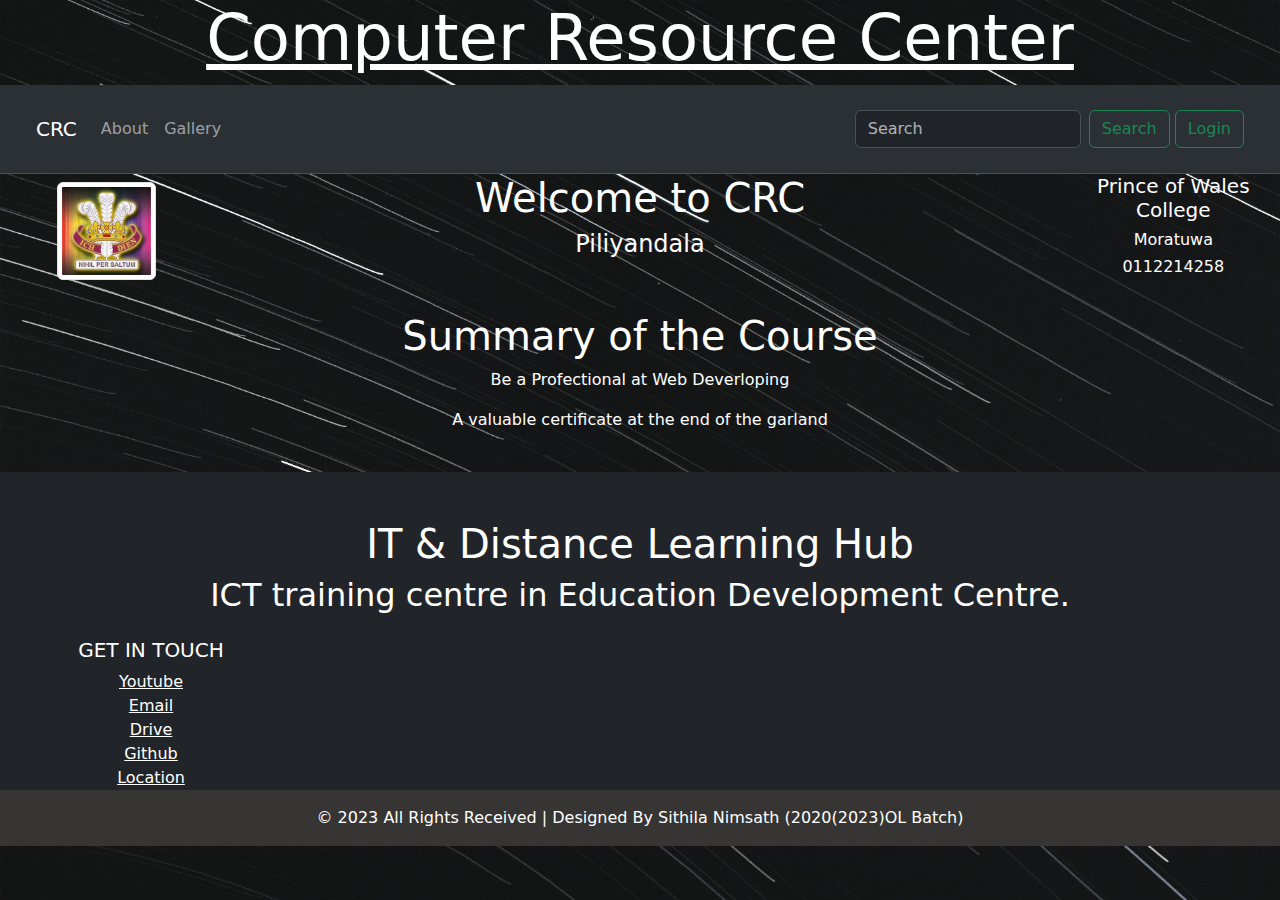
<file: cards/web.html>
<!doctype html>
<html lang="en">
  <head>
    <meta charset="utf-8">
    <meta name="viewport" content="width=device-width, initial-scale=1">
    <link rel="stylesheet" href="../css/bootstrap.min.css">
    <title> website with Bootstrap</title>   
    <style>
        body
        {
          background-image:url(../img/bg3.jpg);
          background-attachment: fixed;
          background-size: cover;
        }

        .r{
            color: #FFFFFF;
        }


        .CRC{
          font-size: 400%;
          color: #FFFFFF;
          text-decoration: underline;
        }

        .b{
          color: #FFFFFF;
        }

        .deatails{
            text-align: left;
            justify-content: left;
            padding: 10px;
            margin-top: 10px;
            margin-left: 40px;
        }

        .deatails li{
            font-size: 100%;
        }

        #course{
            font-size: 200%;
            text-decoration: underline;
        }

        #heading{
            text-decoration: wavy;
        }

    </style> 
  </head>
  <body>
    <!--heding-->
    <div id="CRC">
      <h1 class="container-md text-center r CRC">Computer Resource Center</h1>
    </div>
    <!--end of heding-->

    
    
    <!--navigation-->
    <div class="container-fluid  text-center">
        <div class="row align-text-center" >
                <nav class="navbar navbar-expand-lg bg-body-tertiary  bg-dark border-bottom border-body p-4 " data-bs-theme="dark">
                    <div class="container-fluid">
                      <a class="navbar-brand" href="../index.html">CRC</a>
                      <button class="navbar-toggler" type="button" data-bs-toggle="collapse" data-bs-target="#navbarSupportedContent" aria-controls="navbarSupportedContent" aria-expanded="false" aria-label="Toggle navigation">
                        <span class="navbar-toggler-icon"></span>
                      </button>
                      <div class="collapse navbar-collapse" id="navbarSupportedContent">
                        <ul class="navbar-nav me-auto  mb-2 mb-lg-0">
                          <li class="nav-item">
                            <a class="nav-link" href="./about.html">About</a>
                          </li>
                          <li class="nav-item">
                            <a class="nav-link" href="./Gallary.html">Gallery</a>
                          </li>

                        </ul>
                        <form class="d-flex" role="search">
                          <input class="form-control me-2" type="search" placeholder="Search" aria-label="Search">
                          <button class="btn btn-outline-success" type="submit">Search</button>&nbsp;
                          <button class="btn btn-outline-success" type="submit">Login</button>
                        </form>
                      </div>
                    </div>
                  </nav>
                  <div class="col-sm-3  col-md-3  col-xl-12">
                  </div>
                    <!--end of navigation-->







            <!--logo-->
            <div class="col-sm-6  col-md-2  col-xl-2 p-2">
                <img src="../img/logo.png" class="img-thumbnail img-fluid" width="50%" alt="...">
            </div>
            <!-- end of logo-->



            <!--sub heding-->
            <div class="col-sm-12  col-md-8  col-xl-8 b">
                <h1>Welcome to CRC</h1>
                <h4>Piliyandala</h4>
            </div>
            <div class="col-sm-12  col-md-2  col-xl-2 b">
                <h5>Prince of Wales College</h5>
                <h6>Moratuwa</h6>
                <h6>0112214258</h6>
            </div>
            <!-- end of sub heding-->

            <!--summary-->
            <div class="col-sm-12  col-md-12  col-xl-12 p-4 r">
                <h1 class="text-decoration-none">Summary of the Course</h1>
                <p class="text-decoration-none">Be a Profectional at Web Deverloping</p>
                <p class="text-decoration-none">A valuable certificate at the end of the garland</p>
            </div>
            <!--end of summary-->

            
        </div>
    </div>

                <!--footer-->
                <div class="col-sm-12  col-md-12  col-xl-12 r">
                  <!-- Footer -->
    <footer class="bg-dark text-center text-white">
      <!-- Grid container -->
      <div class="container p-4"></div>
    
    
        <!-- Section: Text -->
        <section class="mb-4">
          <h1>IT & Distance Learning Hub</h1>
          <h2>ICT training centre in Education Development Centre.</h2>
        </section>
        <!-- Section: Text -->
    
        <!-- Section: Links -->
        <section class="">
          <!--Grid row-->
          <div class="row">
            <!--Grid column-->
            <div class="col-lg-3 col-md-6 mb-4 mb-md-0">
              <h5 class="text-uppercase">Get In Touch</h5>
    
              <ul class="list-unstyled mb-0">
                <li>
                  <a href="#!" class="text-white">Youtube</a>
                </li>
                <li>
                  <a href="#!" class="text-white">Email</a>
                </li>
                <li>
                  <a href="#!" class="text-white">Drive</a>
                </li>
                <li>
                  <a href="#!" class="text-white">Github</a>
                </li>
                <li>
                  <a href="#!" class="text-white">Location</a>
                </li>
              </ul>
            </div>
            <!--Grid column-->
          </div>
          <!--Grid row-->
        </section>
        <!-- Section: Links -->
      </div>
      <!-- Grid container -->
    
      <!-- Copyright -->
      <div class="text-center p-3 text-white" style="background-color: rgb(54, 53, 51);">
        © 2023 All Rights Received  | Designed By Sithila Nimsath (2020(2023)OL Batch)
      </div>
      <!-- Copyright -->
    </footer>
    <!-- Footer -->
                </div>
                
            </div>
        </div>

    <script src="../js/bootstrap.bundle.min.js"></script>
  </body>
</html>
</file>
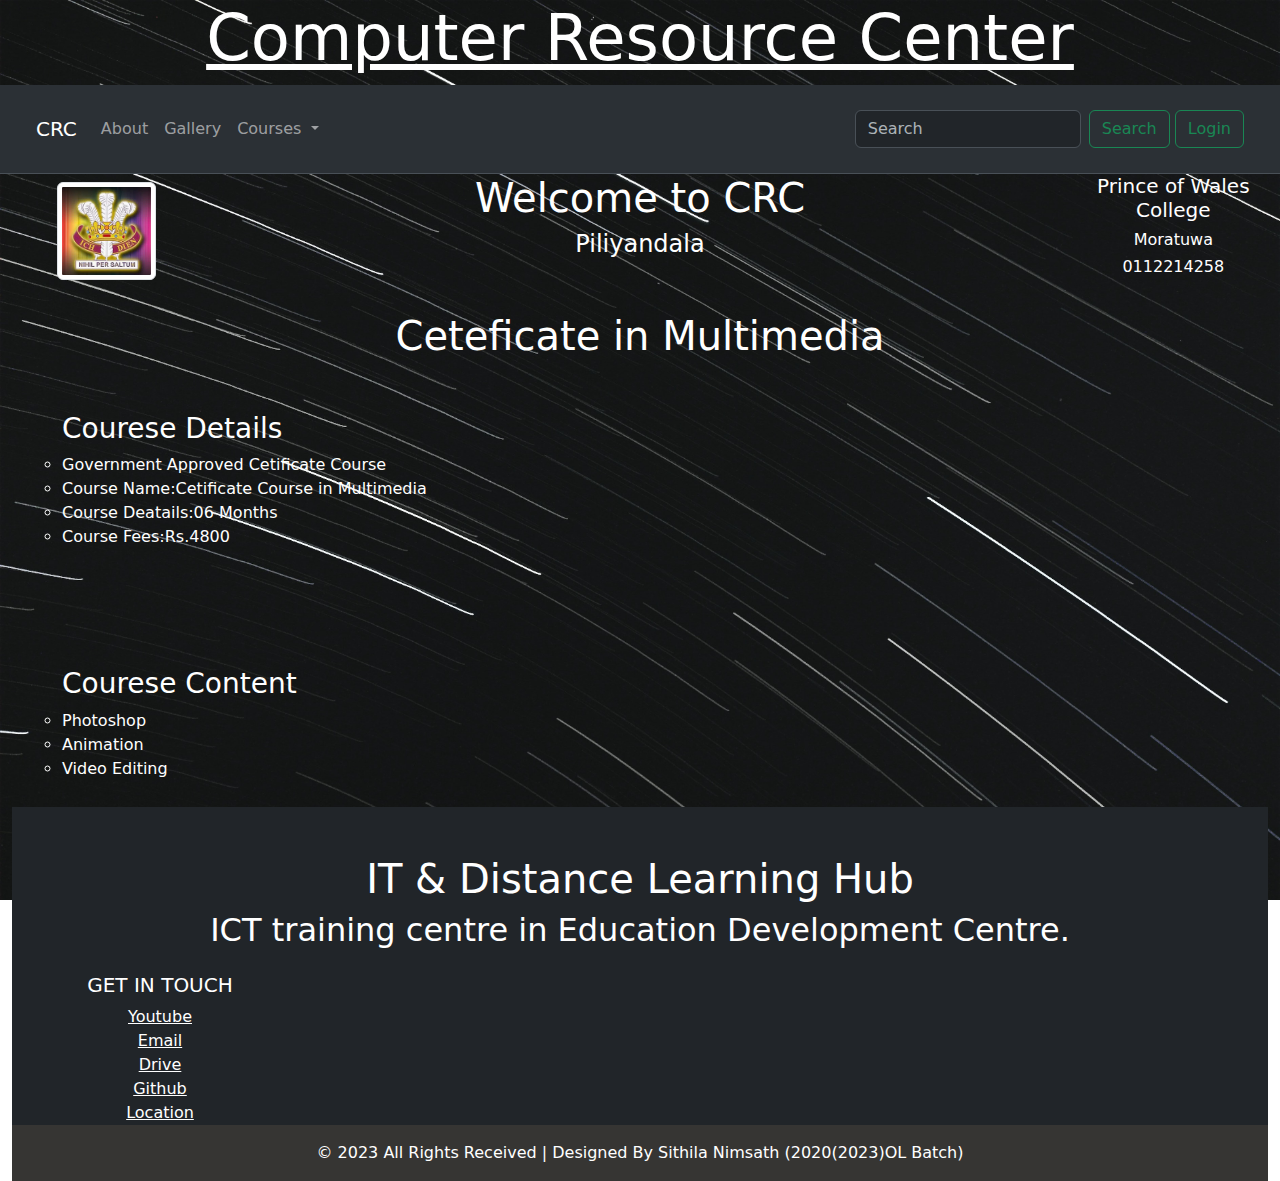
<file: web/multimedia.html>
<!doctype html>
<html lang="en">
  <head>
    <meta charset="utf-8">
    <meta name="viewport" content="width=device-width, initial-scale=1">
    <link rel="stylesheet" href="../css/bootstrap.min.css">
    <title> website with Bootstrap</title>   
    <style>
        body
        {
          background-image:url(../img/bg3.jpg);
          background-attachment: fixed;
          background-size: cover;
        }

        .r{
            color: #FFFFFF;
        }


        .CRC{
          font-size: 400%;
          color: #FFFFFF;
          text-decoration: underline;
        }

        .b{
          color: #FFFFFF;
        }

        .deatails{
            text-align: left;
            justify-content: left;
            padding: 10px;
            margin-top: 10px;
            margin-left: 40px;
        }

        .deatails li{
            font-size: 100%;
            list-style-type: circle;
        }

        #course{
            font-size: 200%;
            text-decoration: underline;
        }

        #heading{
            text-decoration: wavy;
        }

    </style> 
  </head>
  <body>
    <!--heding-->
    <div id="CRC">
      <h1 class="container-md text-center r CRC">Computer Resource Center</h1>
    </div>
    <!--end of heding-->

    
    
    <!--navigation-->
    <div class="container-fluid  text-center">
        <div class="row align-text-center" >
                <nav class="navbar navbar-expand-lg bg-body-tertiary  bg-dark border-bottom border-body p-4 " data-bs-theme="dark">
                    <div class="container-fluid">
                      <a class="navbar-brand" href="../index.html">CRC</a>
                      <button class="navbar-toggler" type="button" data-bs-toggle="collapse" data-bs-target="#navbarSupportedContent" aria-controls="navbarSupportedContent" aria-expanded="false" aria-label="Toggle navigation">
                        <span class="navbar-toggler-icon"></span>
                      </button>
                      <div class="collapse navbar-collapse" id="navbarSupportedContent">
                        <ul class="navbar-nav me-auto  mb-2 mb-lg-0">
                          <li class="nav-item">
                            <a class="nav-link" href="../cards/about.html">About</a>
                          </li>
                          <li class="nav-item">
                            <a class="nav-link" href="../cards/Gallary.html">Gallery</a>
                                        <li class="nav-item dropdown">
                            <a class="nav-link dropdown-toggle" href="#" role="button" data-bs-toggle="dropdown" aria-expanded="false">
                              Courses
                            </a>
                            <ul class="dropdown-menu">
                              <li><a class="dropdown-item" href="./office.html">MS Office</a></li>
                              <li><a class="dropdown-item" href="./web.html">Web Deverloping</a></li>
                              <li><a class="dropdown-item" href="./Progamming.html">Progamming</a></li>
                              <li><a class="dropdown-item" href="./multimedia.html">Multimedia</a></li>
                            </ul>
                          </li>
                        </ul>
                        <form class="d-flex" role="search">
                          <input class="form-control me-2" type="search" placeholder="Search" aria-label="Search">
                          <button class="btn btn-outline-success" type="submit">Search</button>&nbsp;
                          <button class="btn btn-outline-success" type="submit">Login</button>
                        </form>
                      </div>
                    </div>
                  </nav>
                  <div class="col-sm-3  col-md-3  col-xl-12">
                  </div>
                    <!--end of navigation-->







            <!--logo-->
            <div class="col-sm-6  col-md-2  col-xl-2 p-2">
                <img src="../img/logo.png" class="img-thumbnail img-fluid" width="50%" alt="...">
            </div>
            <!-- end of logo-->



            <!--sub heding-->
            <div class="col-sm-12  col-md-8  col-xl-8 b">
                <h1>Welcome to CRC</h1>
                <h4>Piliyandala</h4>
            </div>
            <div class="col-sm-12  col-md-2  col-xl-2 b">
                <h5>Prince of Wales College</h5>
                <h6>Moratuwa</h6>
                <h6>0112214258</h6>
            </div>
            <!-- end ofsub heding-->


            <!--starts of course details-->
            <div class="col-sm-12  col-md-12  col-xl-12 p-4 r">
                <h1 id="heading">Ceteficate in Multimedia</h1>
            </div>

            <div class="col-sm-12  col-md-12  col-xl-6 r">
                <ul class="deatails">
                    <H3 id="Courese">Courese Details</H3>
                    <li>Government Approved Cetificate Course</li>
                    <li>Course Name:Cetificate Course in Multimedia</li>
                    <li>Course Deatails:06 Months</li>
                    <li>Course Fees:Rs.4800</li>
                </ul>

            </div>
            <div class="text-break">
              <br><br><br>
            </div>

            <div class="col-sm-12  col-md-12  col-xl-6 r">
                <ul class="deatails">
                    <H3 id="Courese">Courese Content</H3>
                    <li>Photoshop</li>
                    <li>Animation</li>
                    <li>Video Editing</li>
                </ul>
            
            </div>
            <!--end of course details-->
    </div>

                <!--footer-->
                <div class="col-sm-12  col-md-12  col-xl-12 r">
                  <!-- Footer -->
    <footer class="bg-dark text-center text-white">
      <!-- Grid container -->
      <div class="container p-4"></div>
    
    
        <!-- Section: Text -->
        <section class="mb-4">
          <h1>IT & Distance Learning Hub</h1>
          <h2>ICT training centre in Education Development Centre.</h2>
        </section>
        <!-- Section: Text -->
    
        <!-- Section: Links -->
        <section class="">
          <!--Grid row-->
          <div class="row">
            <!--Grid column-->
            <div class="col-lg-3 col-md-6 mb-4 mb-md-0">
              <h5 class="text-uppercase">Get In Touch</h5>
    
              <ul class="list-unstyled mb-0">
                <li>
                  <a href="#!" class="text-white">Youtube</a>
                </li>
                <li>
                  <a href="#!" class="text-white">Email</a>
                </li>
                <li>
                  <a href="#!" class="text-white">Drive</a>
                </li>
                <li>
                  <a href="#!" class="text-white">Github</a>
                </li>
                <li>
                  <a href="#!" class="text-white">Location</a>
                </li>
              </ul>
            </div>
            <!--Grid column-->
          </div>
          <!--Grid row-->
        </section>
        <!-- Section: Links -->
      </div>
      <!-- Grid container -->
    
      <!-- Copyright -->
      <div class="text-center p-3 text-white" style="background-color: rgb(54, 53, 51);">
        © 2023 All Rights Received  | Designed By Sithila Nimsath (2020(2023)OL Batch)
      </div>
      <!-- Copyright -->
    </footer>
    <!-- Footer -->
                </div>
                
            </div>
        </div>

    <script src="../js/bootstrap.bundle.min.js"></script>
  </body>
</html>
</file>
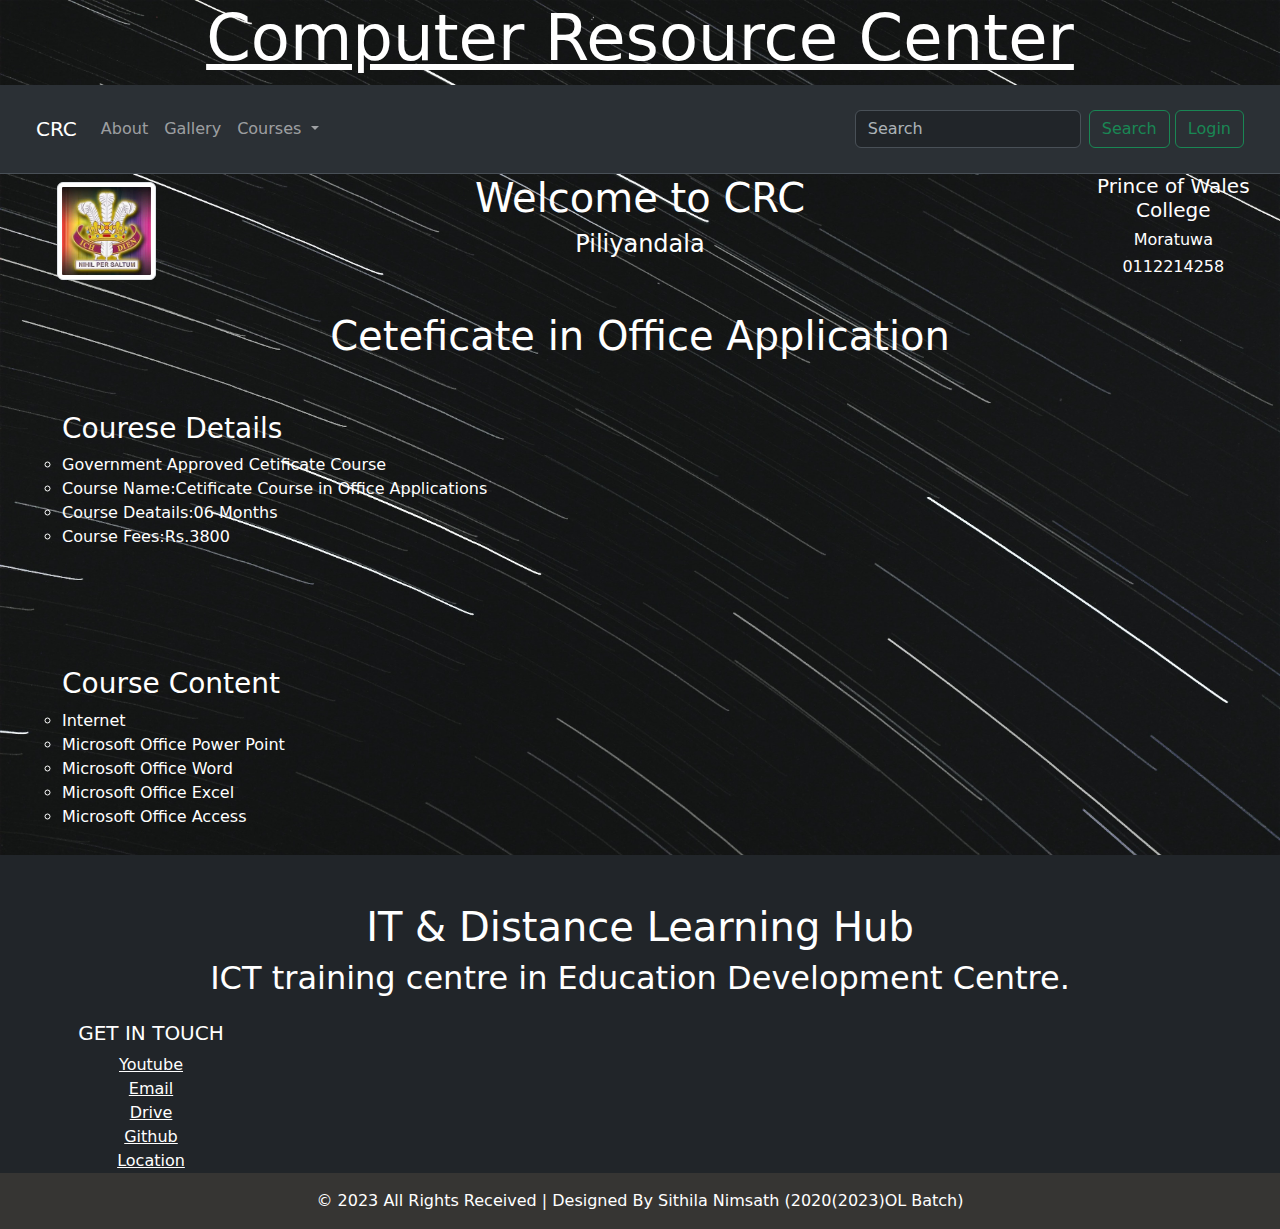
<file: web/office.html>
<!doctype html>
<html lang="en">
  <head>
    <meta charset="utf-8">
    <meta name="viewport" content="width=device-width, initial-scale=1">
    <link rel="stylesheet" href="../css/bootstrap.min.css">
    <title> website with Bootstrap</title>   
    <style>
        body
        {
          background-image:url(../img/bg3.jpg);
          background-attachment: fixed;
          background-size: cover;
          
        }

        .r{
            color: #FFFFFF;
        }


        .CRC{
          font-size: 400%;
          color: #FFFFFF;
          text-decoration: underline;
        }

        .b{
          color: #FFFFFF;
        }

        .deatails{
            text-align: left;
            justify-content: left;
            padding: 10px;
            margin-top: 10px;
            margin-left: 40px;
        }

        .deatails li{
            font-size: 100%;
            list-style-type: circle;
        }
        

        #course{
            font-size: 200%;
            text-decoration: underline;
        }

      

    </style> 
  </head>
  <body>
    <!--heding-->
    <div id="CRC">
      <h1 class="container-md text-center r CRC">Computer Resource Center</h1>
    </div>
    <!--end of heding-->

    
    
    <!--navigation-->
    <div class="container-fluid  text-center">
        <div class="row align-text-center" >
                <nav class="navbar navbar-expand-lg bg-body-tertiary  bg-dark border-bottom border-body p-4 " data-bs-theme="dark">
                    <div class="container-fluid">
                      <a class="navbar-brand" href="../index.html">CRC</a>
                      <button class="navbar-toggler" type="button" data-bs-toggle="collapse" data-bs-target="#navbarSupportedContent" aria-controls="navbarSupportedContent" aria-expanded="false" aria-label="Toggle navigation">
                        <span class="navbar-toggler-icon"></span>
                      </button>
                      <div class="collapse navbar-collapse" id="navbarSupportedContent">
                        <ul class="navbar-nav me-auto  mb-2 mb-lg-0">
                          <li class="nav-item">
                            <a class="nav-link" href="../cards/about.html">About</a>
                          </li>
                          <li class="nav-item">
                            <a class="nav-link" href="../cards/Gallary.html">Gallery</a>
                          
                          <li class="nav-item dropdown">
                            <a class="nav-link dropdown-toggle" href="#" role="button" data-bs-toggle="dropdown" aria-expanded="false">
                              Courses
                            </a>
                            <ul class="dropdown-menu">
                              <li><a class="dropdown-item" href="./web/office.html">MS Office</a></li>
                              <li><a class="dropdown-item" href="./web.html">Web Deverloping</a></li>
                              <li><a class="dropdown-item" href="./Progamming.html">Progamming</a></li>
                              <li><a class="dropdown-item" href="./multimedia.html">Multimedia</a></li>
                            </ul>
                          </li>
                        </ul>
                        <form class="d-flex" role="search">
                          <input class="form-control me-2" type="search" placeholder="Search" aria-label="Search">
                          <button class="btn btn-outline-success" type="submit">Search</button>&nbsp;
                          <button class="btn btn-outline-success" type="submit">Login</button>
                        </form>
                      </div>
                    </div>
                  </nav>
                  <div class="col-sm-3  col-md-3  col-xl-12">
                  </div>
                    <!--end of navigation-->







            <!--logo-->
            <div class="col-sm-6  col-md-2  col-xl-2 p-2">
                <img src="../img/logo.png" class="img-thumbnail img-fluid" width="50%" alt="...">
            </div>
            <!-- end of logo-->


            <!--sub heding-->
            <div class="col-sm-12  col-md-8  col-xl-8 b">
                <h1>Welcome to CRC</h1>
                <h4>Piliyandala</h4>
            </div>
            <div class="col-sm-12  col-md-2  col-xl-2 b">
                <h5>Prince of Wales College</h5>
                <h6>Moratuwa</h6>
                <h6>0112214258</h6>
            </div>
            <!-- end of sub heding-->


            <!--starts of course details-->
            <div class="col-sm-12  col-md-12  col-xl-12 p-4 r">
                <h1 class="text-decoration-none">Ceteficate in Office Application</h1>
            </div>

            <div class="col-sm-12  col-md-12  col-xl-6 r">
                <ul class="deatails">
                    <H3 id="Courese">Courese Details</H3>
                    <li>Government Approved Cetificate Course</li>
                    <li>Course Name:Cetificate Course in Office Applications</li>
                    <li>Course Deatails:06 Months</li>
                    <li>Course Fees:Rs.3800</li>
                </ul>

            </div>
            <div class="text-break">
              <br><br><br>
            </div>
             



            <div class= "col-sm-12 col-md-12 col-xl-6  r">
                <ul class="deatails">
                    <h3 id="Courese">Course Content</h3>
                    <li>Internet</li>
                    <li>Microsoft Office Power Point</li>
                    <li>Microsoft Office Word</li>
                    <li>Microsoft Office Excel</li>
                    <li>Microsoft Office Access</li>
                </ul>
            </div>
            <!--end of course details-->
            
        </div>
    </div>

                <!--footer-->
                <div class="col-sm-12  col-md-12  col-xl-12 r">
                  <!-- Footer -->
    <footer class="bg-dark text-center text-white">
      <!-- Grid container -->
      <div class="container p-4"></div>
    
    
        <!-- Section: Text -->
        <section class="mb-4">
          <h1>IT & Distance Learning Hub</h1>
          <h2>ICT training centre in Education Development Centre.</h2>
        </section>
        <!-- Section: Text -->
    
        <!-- Section: Links -->
        <section class="">
          <!--Grid row-->
          <div class="row">
            <!--Grid column-->
            <div class="col-lg-3 col-md-6 mb-4 mb-md-0">
              <h5 class="text-uppercase">Get In Touch</h5>
    
              <ul class="list-unstyled mb-0">
                <li>
                  <a href="#!" class="text-white">Youtube</a>
                </li>
                <li>
                  <a href="#!" class="text-white">Email</a>
                </li>
                <li>
                  <a href="#!" class="text-white">Drive</a>
                </li>
                <li>
                  <a href="#!" class="text-white">Github</a>
                </li>
                <li>
                  <a href="#!" class="text-white">Location</a>
                </li>
              </ul>
            </div>
            <!--Grid column-->
          </div>
          <!--Grid row-->
        </section>
        <!-- Section: Links -->
      </div>
      <!-- Grid container -->
    
      <!-- Copyright -->
      <div class="text-center p-3 text-white" style="background-color: rgb(54, 53, 51);">
        © 2023 All Rights Received  | Designed By Sithila Nimsath (2020(2023)OL Batch)
      </div>
      <!-- Copyright -->
    </footer>
    <!-- Footer -->
                </div>
                
            </div>
        </div>

    <script src="../js/bootstrap.bundle.min.js"></script>
  </body>
</html>
</file>
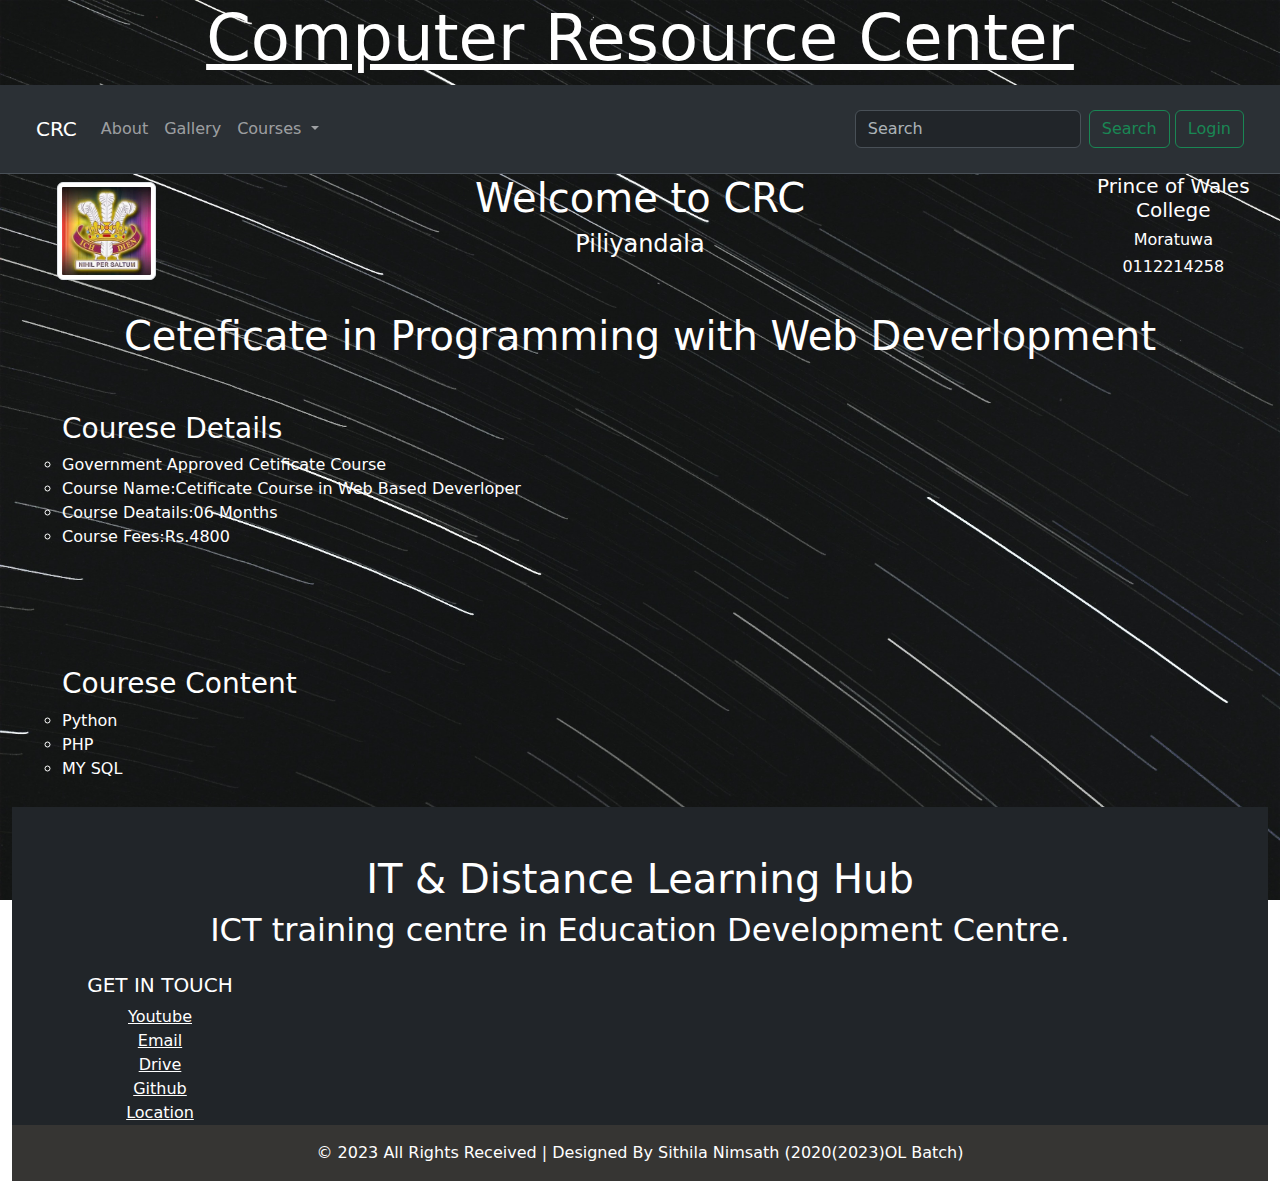
<file: web/Progamming.html>
<!doctype html>
<html lang="en">
  <head>
    <meta charset="utf-8">
    <meta name="viewport" content="width=device-width, initial-scale=1">
    <link rel="stylesheet" href="../css/bootstrap.min.css">
    <title> website with Bootstrap</title>   
    <style>
        body
        {
          background-image:url(../img/bg3.jpg);
          background-attachment: fixed;
          background-size: cover;
        }

        .r{
            color: #FFFFFF;
        }


        .CRC{
          font-size: 400%;
          color: #FFFFFF;
          text-decoration: underline;
        }

        .b{
          color: #FFFFFF;
        }

        .deatails{
            text-align: left;
            justify-content: left;
            padding: 10px;
            margin-top: 10px;
            margin-left: 40px;
        }

        .deatails li{
            font-size: 100%;
            list-style-type: circle;
        }

        #course{
            font-size: 200%;
            text-decoration: underline;
        }

        #heading{
            text-decoration: wavy;
        }

    </style> 
  </head>
  <body>
    <!--heding-->
    <div id="CRC">
      <h1 class="container-md text-center CRC">Computer Resource Center</h1>
    </div>
    <!--end of heding-->

    
    
    <!--navigation-->
    <div class="container-fluid  text-center">
        <div class="row align-text-center" >
                <nav class="navbar navbar-expand-lg bg-body-tertiary  bg-dark border-bottom border-body p-4 " data-bs-theme="dark">
                    <div class="container-fluid">
                      <a class="navbar-brand" href="../index.html">CRC</a>
                      <button class="navbar-toggler" type="button" data-bs-toggle="collapse" data-bs-target="#navbarSupportedContent" aria-controls="navbarSupportedContent" aria-expanded="false" aria-label="Toggle navigation">
                        <span class="navbar-toggler-icon"></span>
                      </button>
                      <div class="collapse navbar-collapse" id="navbarSupportedContent">
                        <ul class="navbar-nav me-auto  mb-2 mb-lg-0">
                          <li class="nav-item">
                            <a class="nav-link" href="../cards/about.html">About</a>
                          </li>
                          <li class="nav-item">
                            <a class="nav-link" href="../cards/Gallary.html">Gallery</a>
                          </li>
                          <li class="nav-item dropdown">
                            <a class="nav-link dropdown-toggle" href="#" role="button" data-bs-toggle="dropdown" aria-expanded="false">
                              Courses
                            </a>
                            <ul class="dropdown-menu">
                              <li><a class="dropdown-item" href="./office.html">MS Office</a></li>
                              <li><a class="dropdown-item" href="./web.html">Web Deverloping</a></li>
                              <li><a class="dropdown-item" href="./Progamming.html">Progamming</a></li>
                              <li><a class="dropdown-item" href="./multimedia.html">Multimedia</a></li>
                            </ul>
                          </li>
                        </ul>
                        <form class="d-flex" role="search">
                          <input class="form-control me-2" type="search" placeholder="Search" aria-label="Search">
                          <button class="btn btn-outline-success" type="submit">Search</button>&nbsp;
                          <button class="btn btn-outline-success" type="submit">Login</button>
                        </form>
                      </div>
                    </div>
                  </nav>
                  <div class="col-sm-3  col-md-3  col-xl-12">
                  </div>
                    <!--end of navigation-->







            <!--logo-->
            <div class="col-sm-6  col-md-2  col-xl-2 p-2">
                <img src="../img/logo.png" class="img-thumbnail img-fluid" width="50%" alt="...">
            </div>
            <!-- end of logo-->


            <!--sub heding-->
            <div class="col-sm-12  col-md-8  col-xl-8 b">
                <h1>Welcome to CRC</h1>
                <h4>Piliyandala</h4>
            </div>
            <div class="col-sm-12  col-md-2  col-xl-2 b">
                <h5>Prince of Wales College</h5>
                <h6>Moratuwa</h6>
                <h6>0112214258</h6>
            </div>
            <!-- end of sub heding-->


            <!--starts of course details-->
            <div class="col-sm-12  col-md-12  col-xl-12 p-4 r">
                <h1 id="heading">Ceteficate in  Programming with Web Deverlopment</h1>
            </div>

            <div class="col-sm-12  col-md-12  col-xl-6 r">
                <ul class="deatails">
                    <H3 id="Courese">Courese Details</H3>
                    <li>Government Approved Cetificate Course</li>
                    <li>Course Name:Cetificate Course in Web Based Deverloper</li>
                    <li>Course Deatails:06 Months</li>
                    <li>Course Fees:Rs.4800</li>
                </ul>

            </div>
            <div class="text-break">
              <br><br><br>
            </div>

            <div class="col-sm-12  col-md-12  col-xl-6 r">
                <ul class="deatails">
                    <H3 id="Courese">Courese Content</H3>
                    <li>Python</li>
                    <li>PHP</li>
                    <li>MY SQL</li>
                </ul>
            
            </div>
            <!--end of course details-->
    </div>

                <!--footer-->
                <div class="col-sm-12  col-md-12  col-xl-12 r">
                  <!-- Footer -->
    <footer class="bg-dark text-center text-white">
      <!-- Grid container -->
      <div class="container p-4"></div>
    
    
        <!-- Section: Text -->
        <section class="mb-4">
          <h1>IT & Distance Learning Hub</h1>
          <h2>ICT training centre in Education Development Centre.</h2>
        </section>
        <!-- Section: Text -->
    
        <!-- Section: Links -->
        <section class="">
          <!--Grid row-->
          <div class="row">
            <!--Grid column-->
            <div class="col-lg-3 col-md-6 mb-4 mb-md-0">
              <h5 class="text-uppercase">Get In Touch</h5>
    
              <ul class="list-unstyled mb-0">
                <li>
                  <a href="#!" class="text-white">Youtube</a>
                </li>
                <li>
                  <a href="#!" class="text-white">Email</a>
                </li>
                <li>
                  <a href="#!" class="text-white">Drive</a>
                </li>
                <li>
                  <a href="#!" class="text-white">Github</a>
                </li>
                <li>
                  <a href="#!" class="text-white">Location</a>
                </li>
              </ul>
            </div>
            <!--Grid column-->
          </div>
          <!--Grid row-->
        </section>
        <!-- Section: Links -->
      </div>
      <!-- Grid container -->
    
      <!-- Copyright -->
      <div class="text-center p-3 text-white" style="background-color: rgb(54, 53, 51);">
        © 2023 All Rights Received  | Designed By Sithila Nimsath (2020(2023)OL Batch)
      </div>
      <!-- Copyright -->
    </footer>
    <!-- Footer -->
                </div>
                
            </div>
        </div>

    <script src="../js/bootstrap.bundle.min.js"></script>
  </body>
</html>
</file>
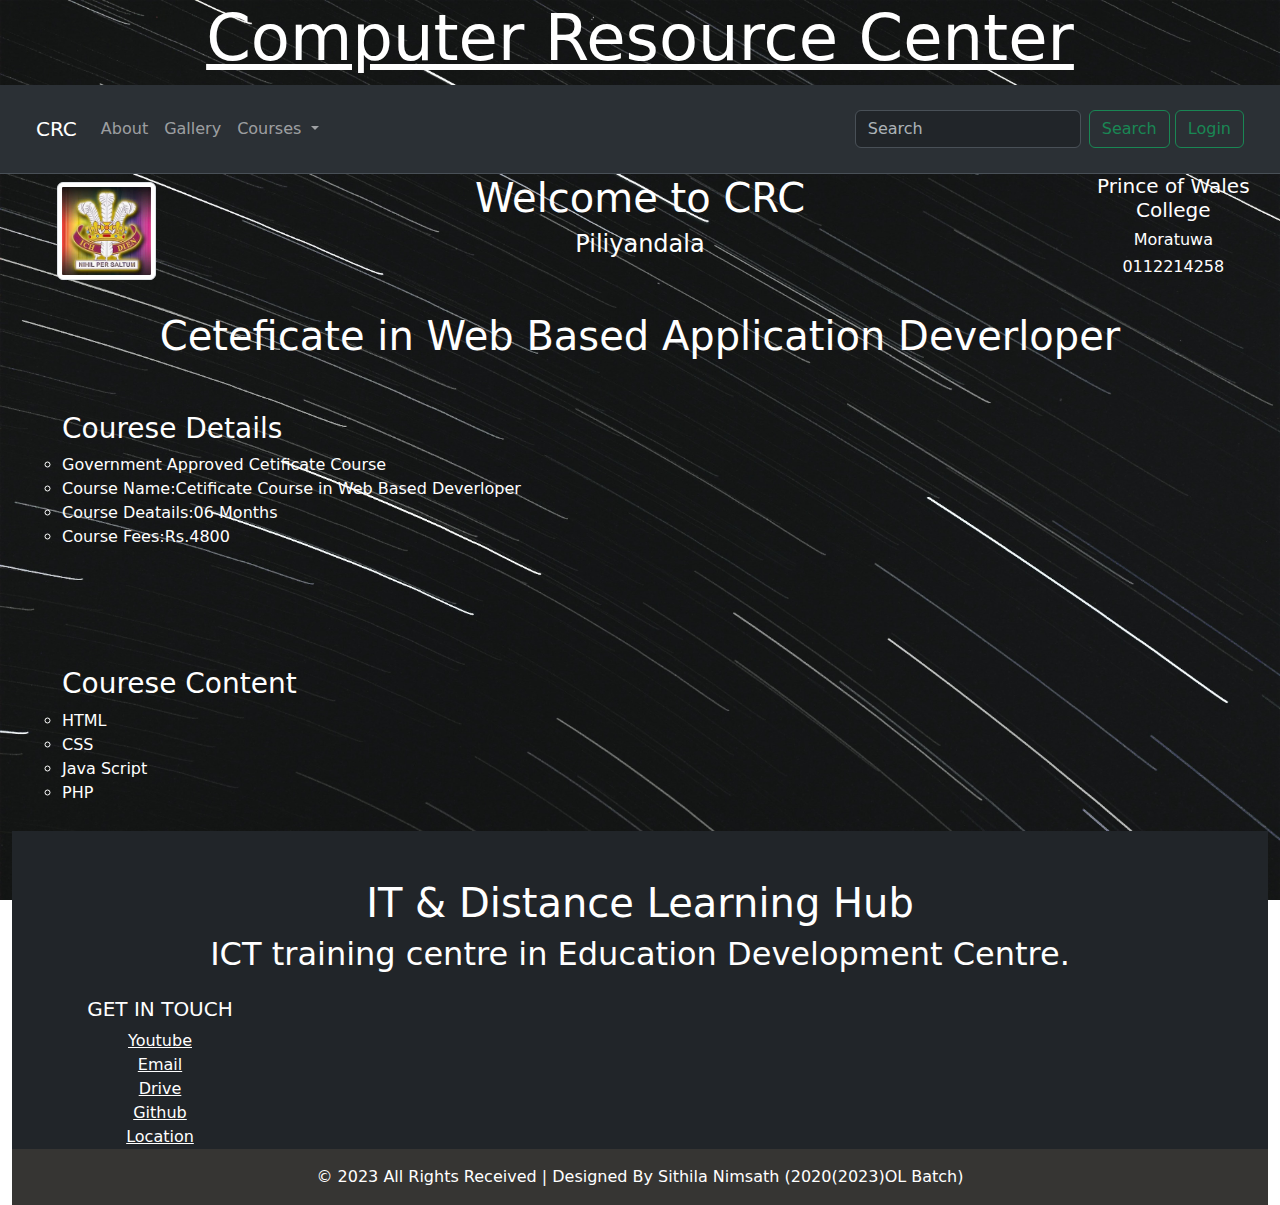
<file: web/web.html>
<!doctype html>
<html lang="en">
  <head>
    <meta charset="utf-8">
    <meta name="viewport" content="width=device-width, initial-scale=1">
    <link rel="stylesheet" href="../css/bootstrap.min.css">
    <title> website with Bootstrap</title>   
    <style>
        body
        {
          background-image:url(../img/bg3.jpg);
          background-attachment: fixed;
          background-size: cover;
        }

        .r{
            color: #FFFFFF;
        }


        .CRC{
          font-size: 400%;
          color: #FFFFFF;
          text-decoration: underline;
        }
        
        .b{
          color:  #FFFFFF;
        }
        

        .deatails{
            text-align: left;
            justify-content: left;
            padding: 10px;
            margin-top: 10px;
            margin-left: 40px;
        }

        .deatails li{
            font-size: 100%;
            list-style-type: circle;
        }

        #course{
            font-size: 200%;
            text-decoration: underline;
        }

        #heading{
            text-decoration: wavy;
        }

    </style> 
  </head>
  <body>
    <!--heding-->
    <div id="CRC">
      <h1 class="container-md text-center  CRC">Computer Resource Center</h1>
    </div>
    <!--end of heding-->

    
    
    <!--navigation-->
    <div class="container-fluid  text-center">
        <div class="row align-text-center" >
                <nav class="navbar navbar-expand-lg bg-body-tertiary  bg-dark border-bottom border-body p-4 " data-bs-theme="dark">
                    <div class="container-fluid">
                      <a class="navbar-brand" href="../index.html">CRC</a>
                      <button class="navbar-toggler" type="button" data-bs-toggle="collapse" data-bs-target="#navbarSupportedContent" aria-controls="navbarSupportedContent" aria-expanded="false" aria-label="Toggle navigation">
                        <span class="navbar-toggler-icon"></span>
                      </button>
                      <div class="collapse navbar-collapse" id="navbarSupportedContent">
                        <ul class="navbar-nav me-auto  mb-2 mb-lg-0">
                          <li class="nav-item">
                            <a class="nav-link" href="../cards/about.html">About</a>
                          </li>
                          <li class="nav-item">
                            <a class="nav-link" href="../cards/Gallary.html">Gallery</a>
                          
                          <li class="nav-item dropdown">
                            <a class="nav-link dropdown-toggle" href="#" role="button" data-bs-toggle="dropdown" aria-expanded="false">
                              Courses
                            </a>
                            <ul class="dropdown-menu">
                              <li><a class="dropdown-item" href="./office.html">MS Office</a></li>
                              <li><a class="dropdown-item" href="./web.html">Web Deverloping</a></li>
                              <li><a class="dropdown-item" href="./Progamming.html">Progamming</a></li>
                              <li><a class="dropdown-item" href="./multimedia.html">Multimedia</a></li>
                            </ul>
                          </li>
                        </ul>
                        <form class="d-flex" role="search">
                          <input class="form-control me-2" type="search" placeholder="Search" aria-label="Search">
                          <button class="btn btn-outline-success" type="submit">Search</button>&nbsp;
                          <button class="btn btn-outline-success" type="submit">Login</button>
                        </form>
                      </div>
                    </div>
                  </nav>
                  <div class="col-sm-3  col-md-3  col-xl-12">
                    <!--end of navigation-->
            </div>







            <!--logo-->
            <div class="col-sm-6  col-md-2  col-xl-2 p-2">
                <img src="../img/logo.png" class="img-thumbnail img-fluid" width="50%" alt="...">
            </div>
            <!-- end of logo-->


            <!--sub heding-->
            <div class="col-sm-12  col-md-8  col-xl-8 b">
                <h1>Welcome to CRC</h1>
                <h4>Piliyandala</h4>
            </div>
            <div class="col-sm-12  col-md-2  col-xl-2 b">
                <h5>Prince of Wales College</h5>
                <h6>Moratuwa</h6>
                <h6>0112214258</h6>
            </div>
            <!--end of sub heding-->


            <!--course details starts here-->
            <div class="col-sm-12  col-md-12  col-xl-12 p-4 r">
                <h1 id="heading">Ceteficate in  Web Based Application Deverloper</h1>
            </div>

            <div class="col-sm-12  col-md-12  col-xl-12 r">
                <ul class="deatails">
                    <H3 id="Courese">Courese Details</H3>
                    <li>Government Approved Cetificate Course</li>
                    <li>Course Name:Cetificate Course in Web Based Deverloper</li>
                    <li>Course Deatails:06 Months</li>
                    <li>Course Fees:Rs.4800</li>
                </ul>

            </div>

            <div class="text-break">
              <br><br><br>
            </div>

            <div class="col-sm-12  col-md-12  col-xl-12 r">
                <ul class="deatails">
                    <H3 id="Courese">Courese Content</H3>
                    <li>HTML</li>
                    <li>CSS</li>
                    <li>Java Script</li>
                    <li>PHP</li>
                </ul>
            
            </div>
            <!--end of course details-->
    </div>

                <!--footer-->
                <div class="col-sm-12  col-md-12  col-xl-12 r">
                  <!-- Footer -->
    <footer class="bg-dark text-center text-white">
      <!-- Grid container -->
      <div class="container p-4"></div>
    
    
        <!-- Section: Text -->
        <section class="mb-4">
          <h1>IT & Distance Learning Hub</h1>
          <h2>ICT training centre in Education Development Centre.</h2>
        </section>
        <!-- Section: Text -->
    
        <!-- Section: Links -->
        <section class="">
          <!--Grid row-->
          <div class="row">
            <!--Grid column-->
            <div class="col-lg-3 col-md-6 mb-4 mb-md-0">
              <h5 class="text-uppercase">Get In Touch</h5>
    
              <ul class="list-unstyled mb-0">
                <li>
                  <a href="#!" class="text-white">Youtube</a>
                </li>
                <li>
                  <a href="#!" class="text-white">Email</a>
                </li>
                <li>
                  <a href="#!" class="text-white">Drive</a>
                </li>
                <li>
                  <a href="#!" class="text-white">Github</a>
                </li>
                <li>
                  <a href="#!" class="text-white">Location</a>
                </li>
              </ul>
            </div>
            <!--Grid column-->
          </div>
          <!--Grid row-->
        </section>
        <!-- Section: Links -->
      </div>
      <!-- Grid container -->
    
      <!-- Copyright -->
      <div class="text-center p-3 text-white" style="background-color: rgb(54, 53, 51);">
        © 2023 All Rights Received  | Designed By Sithila Nimsath (2020(2023)OL Batch)
      </div>
      <!-- Copyright -->
    </footer>
    <!-- Footer -->
                </div>
                
            </div>
        </div>

    <script src="../js/bootstrap.bundle.min.js"></script>
  </body>
</html>
</file>
